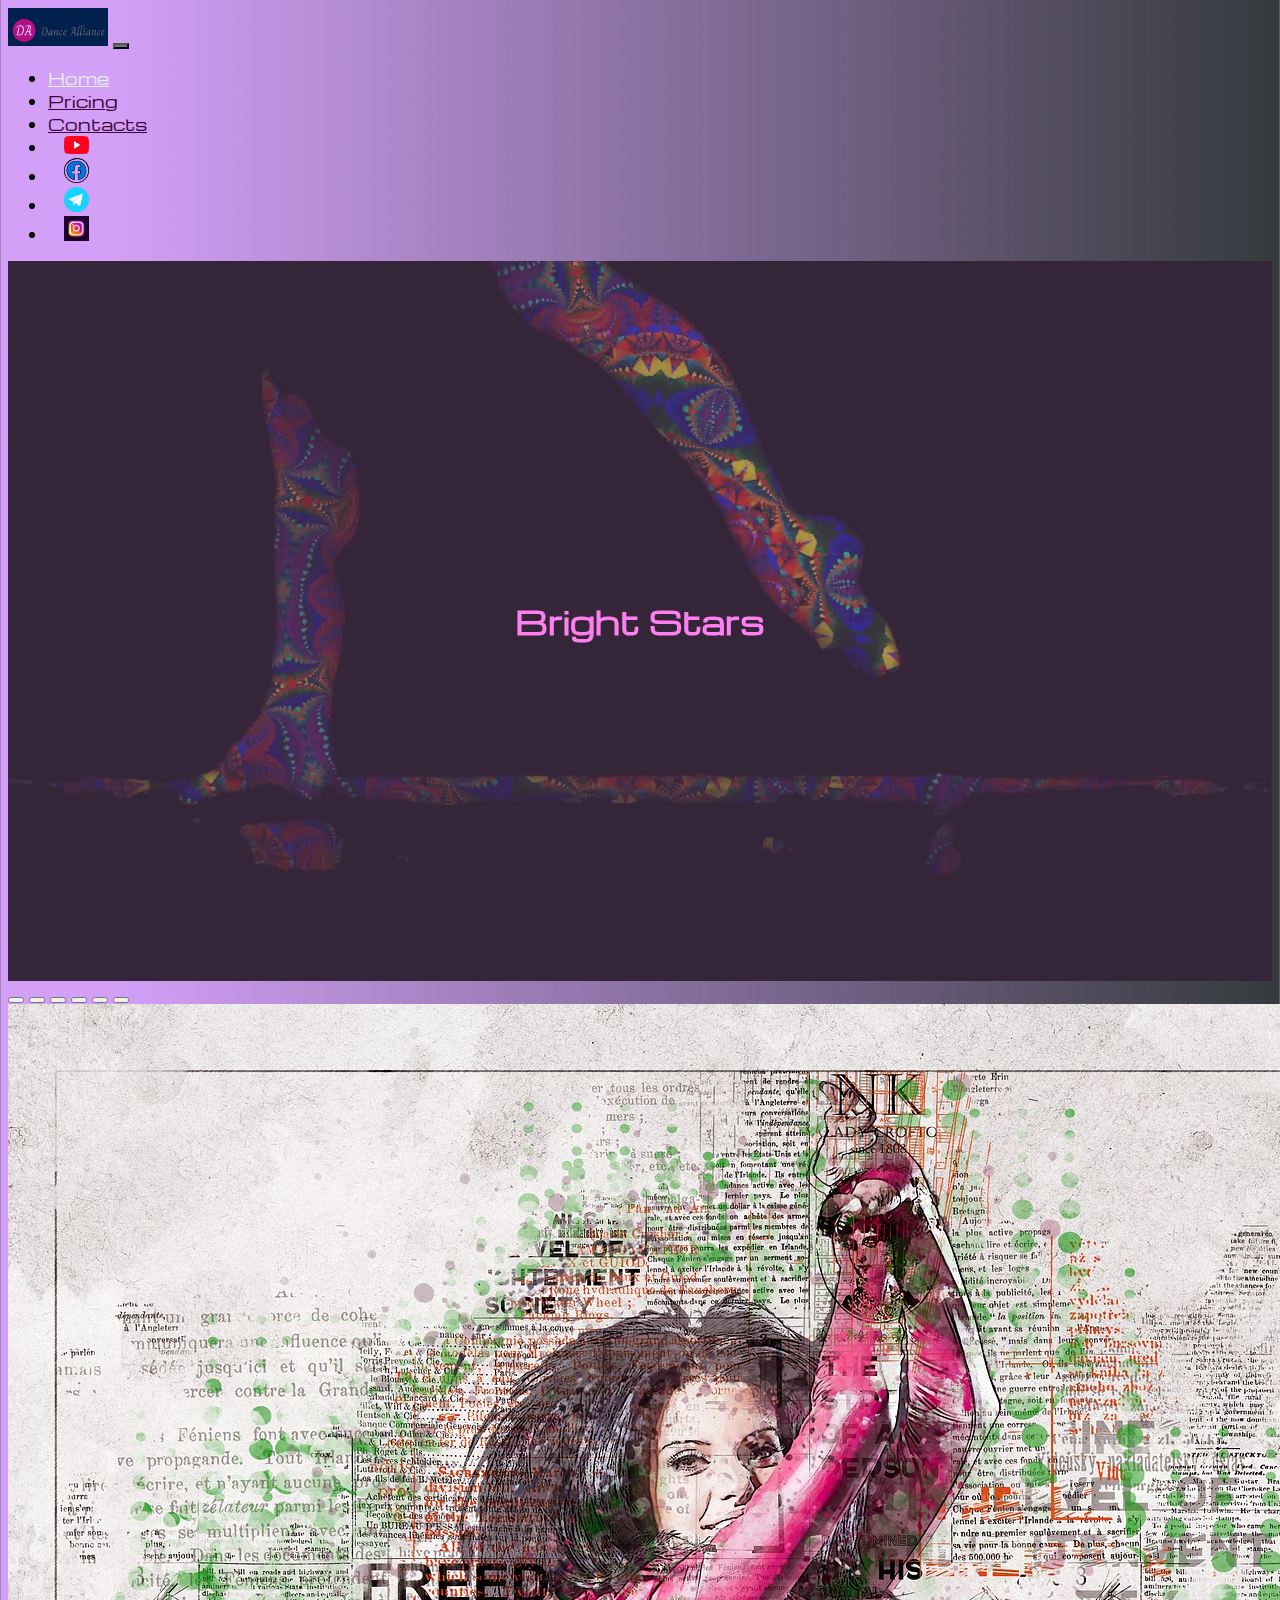
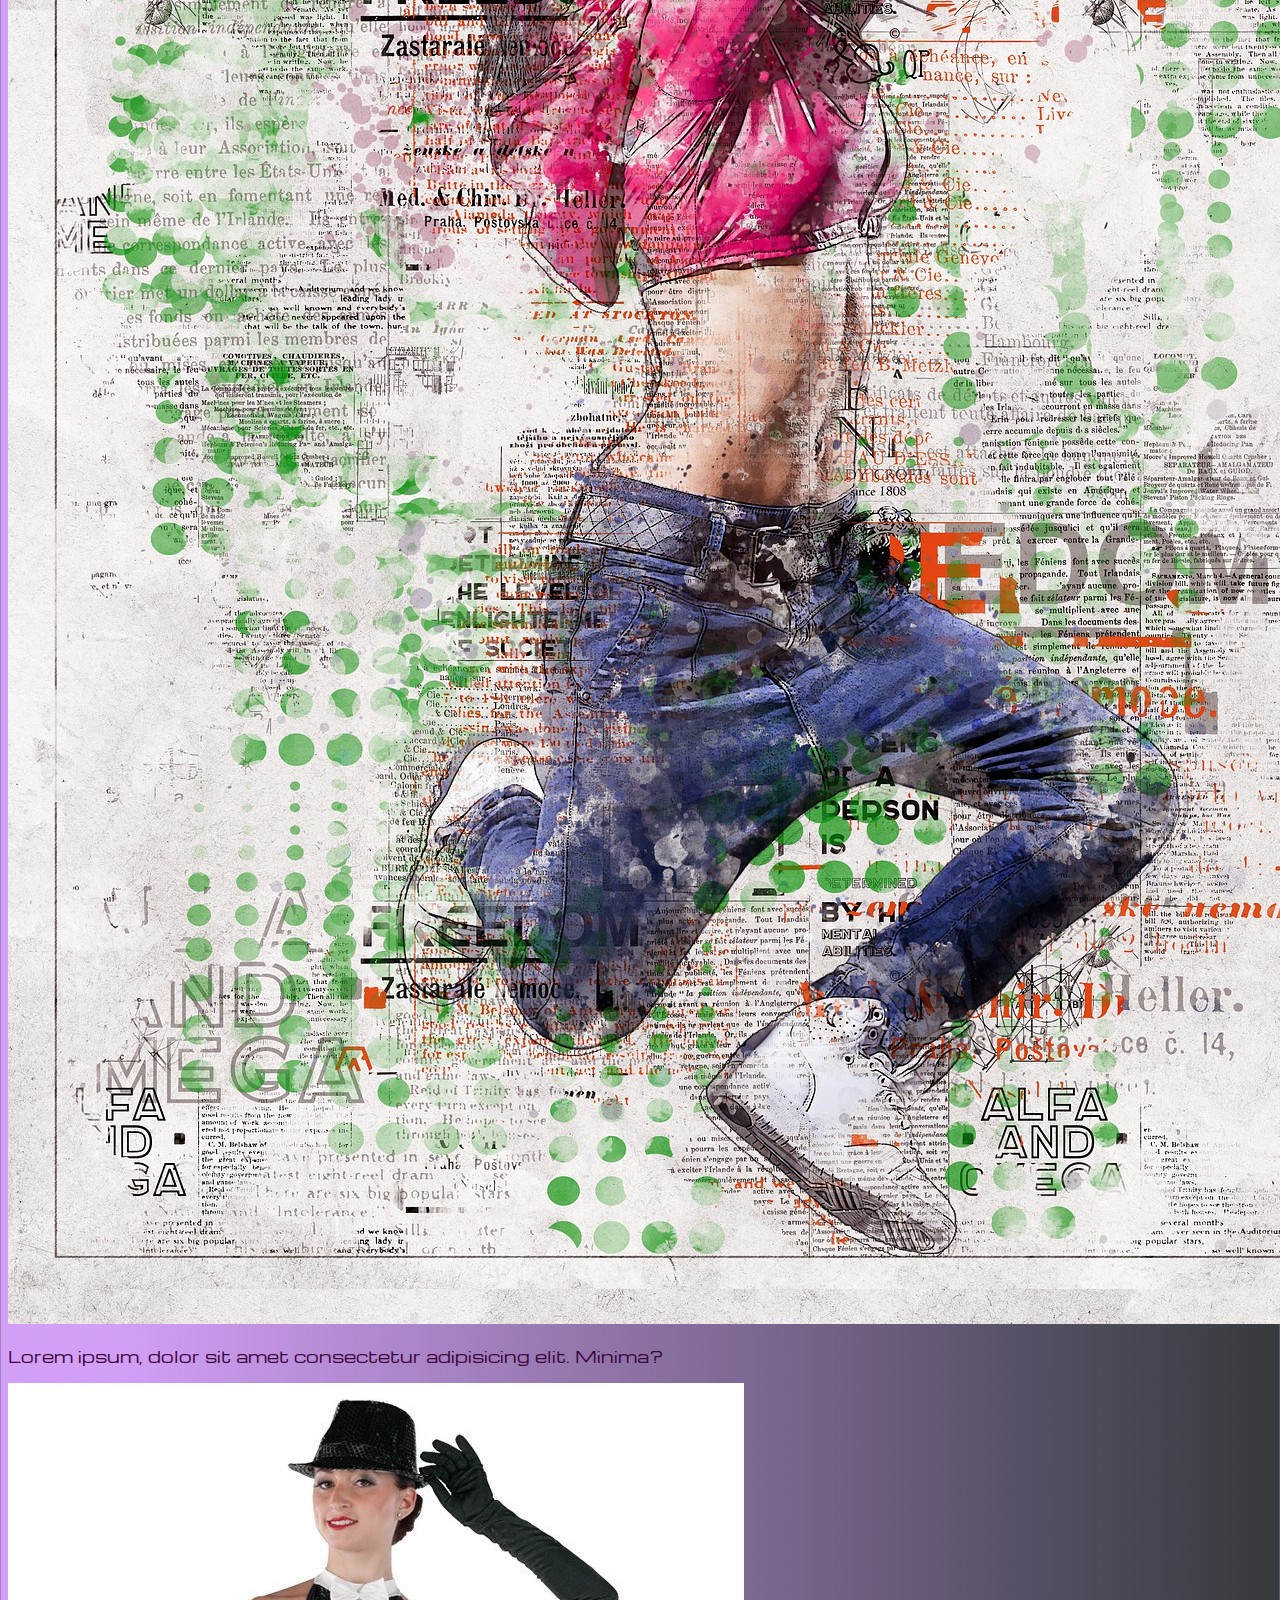
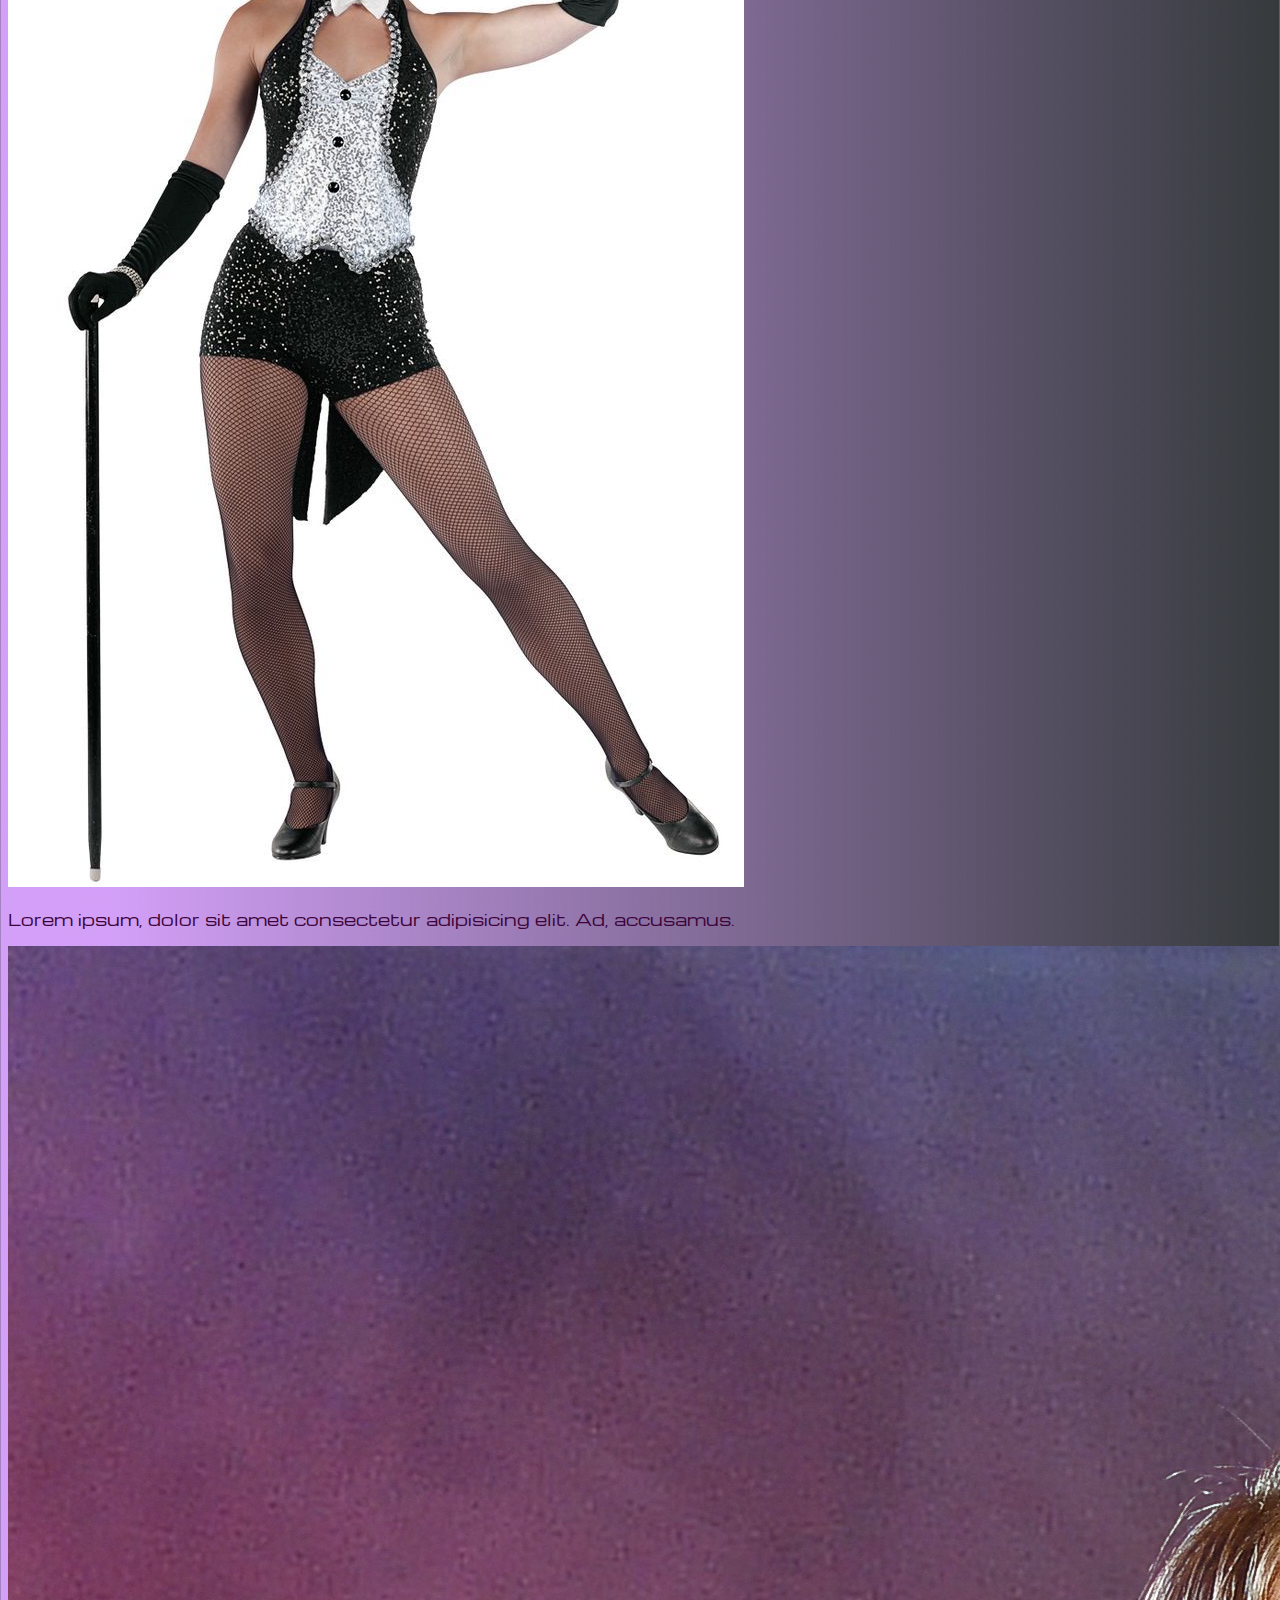
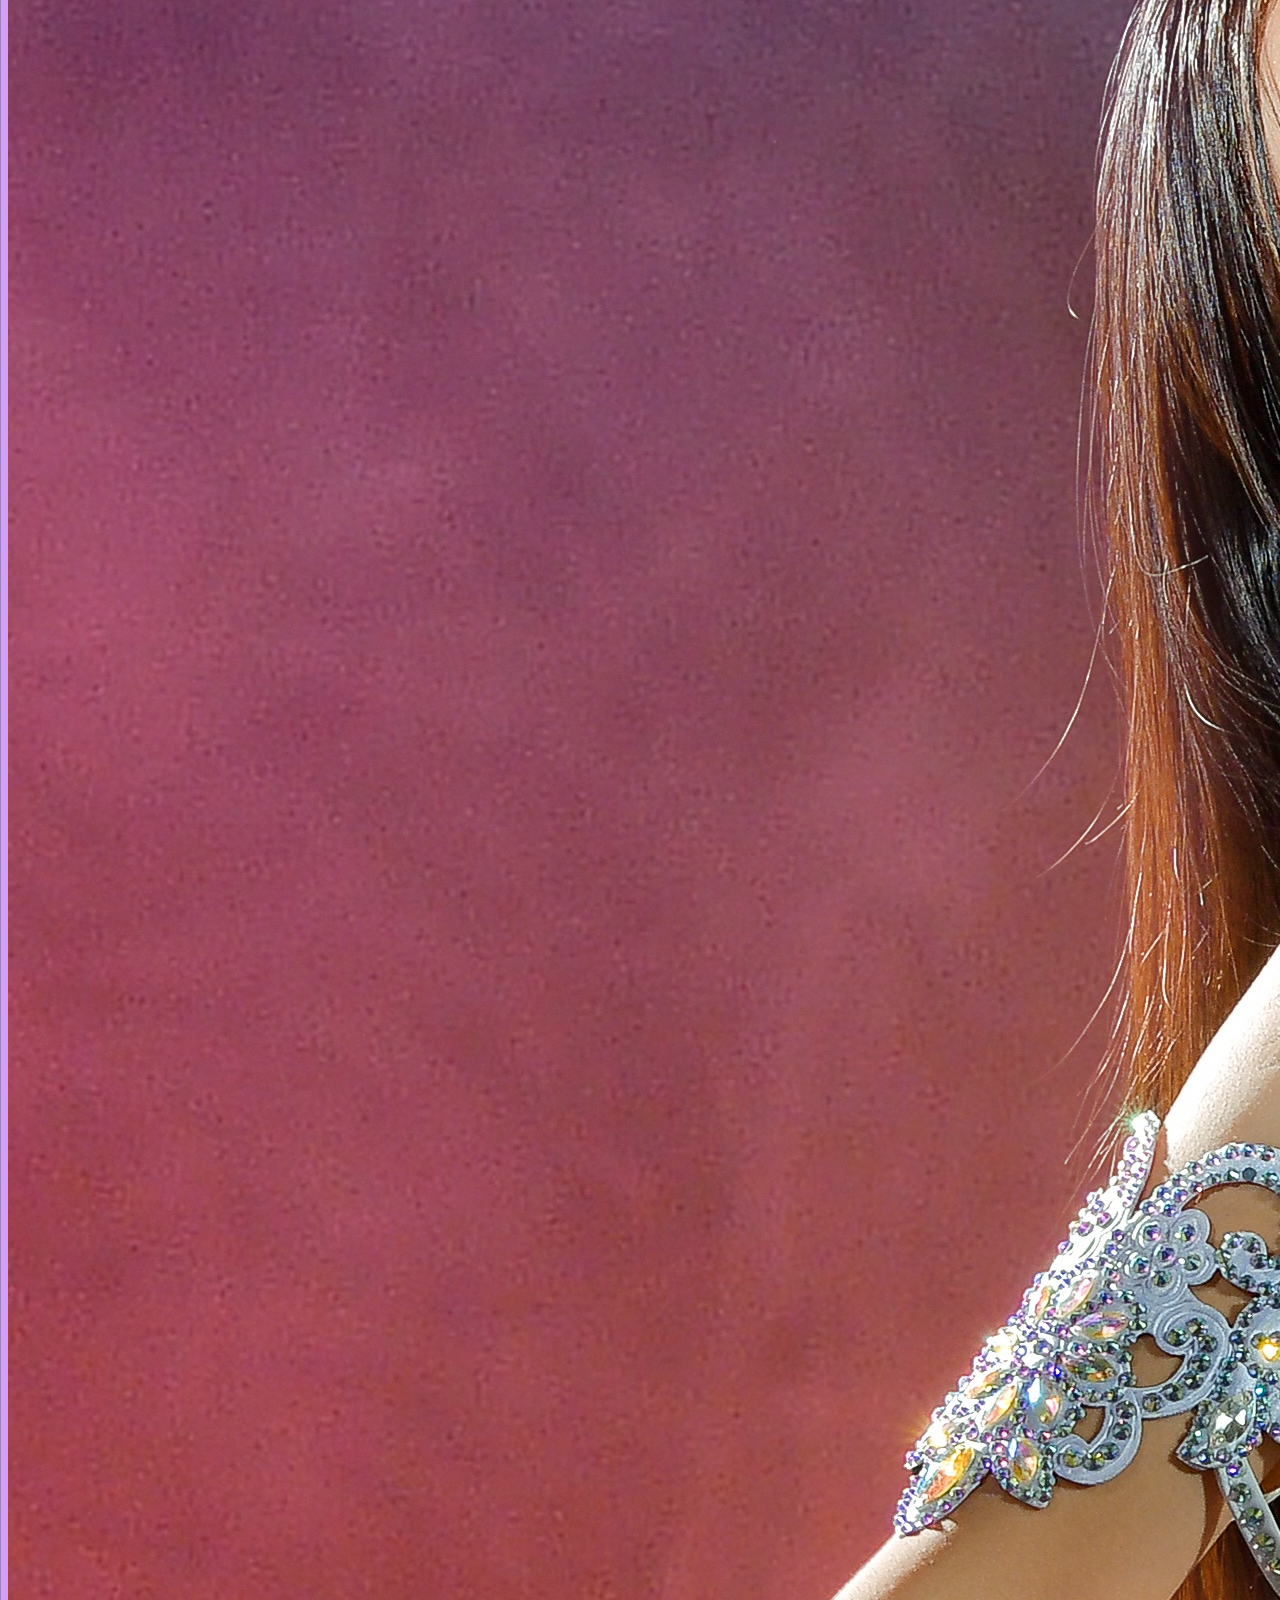
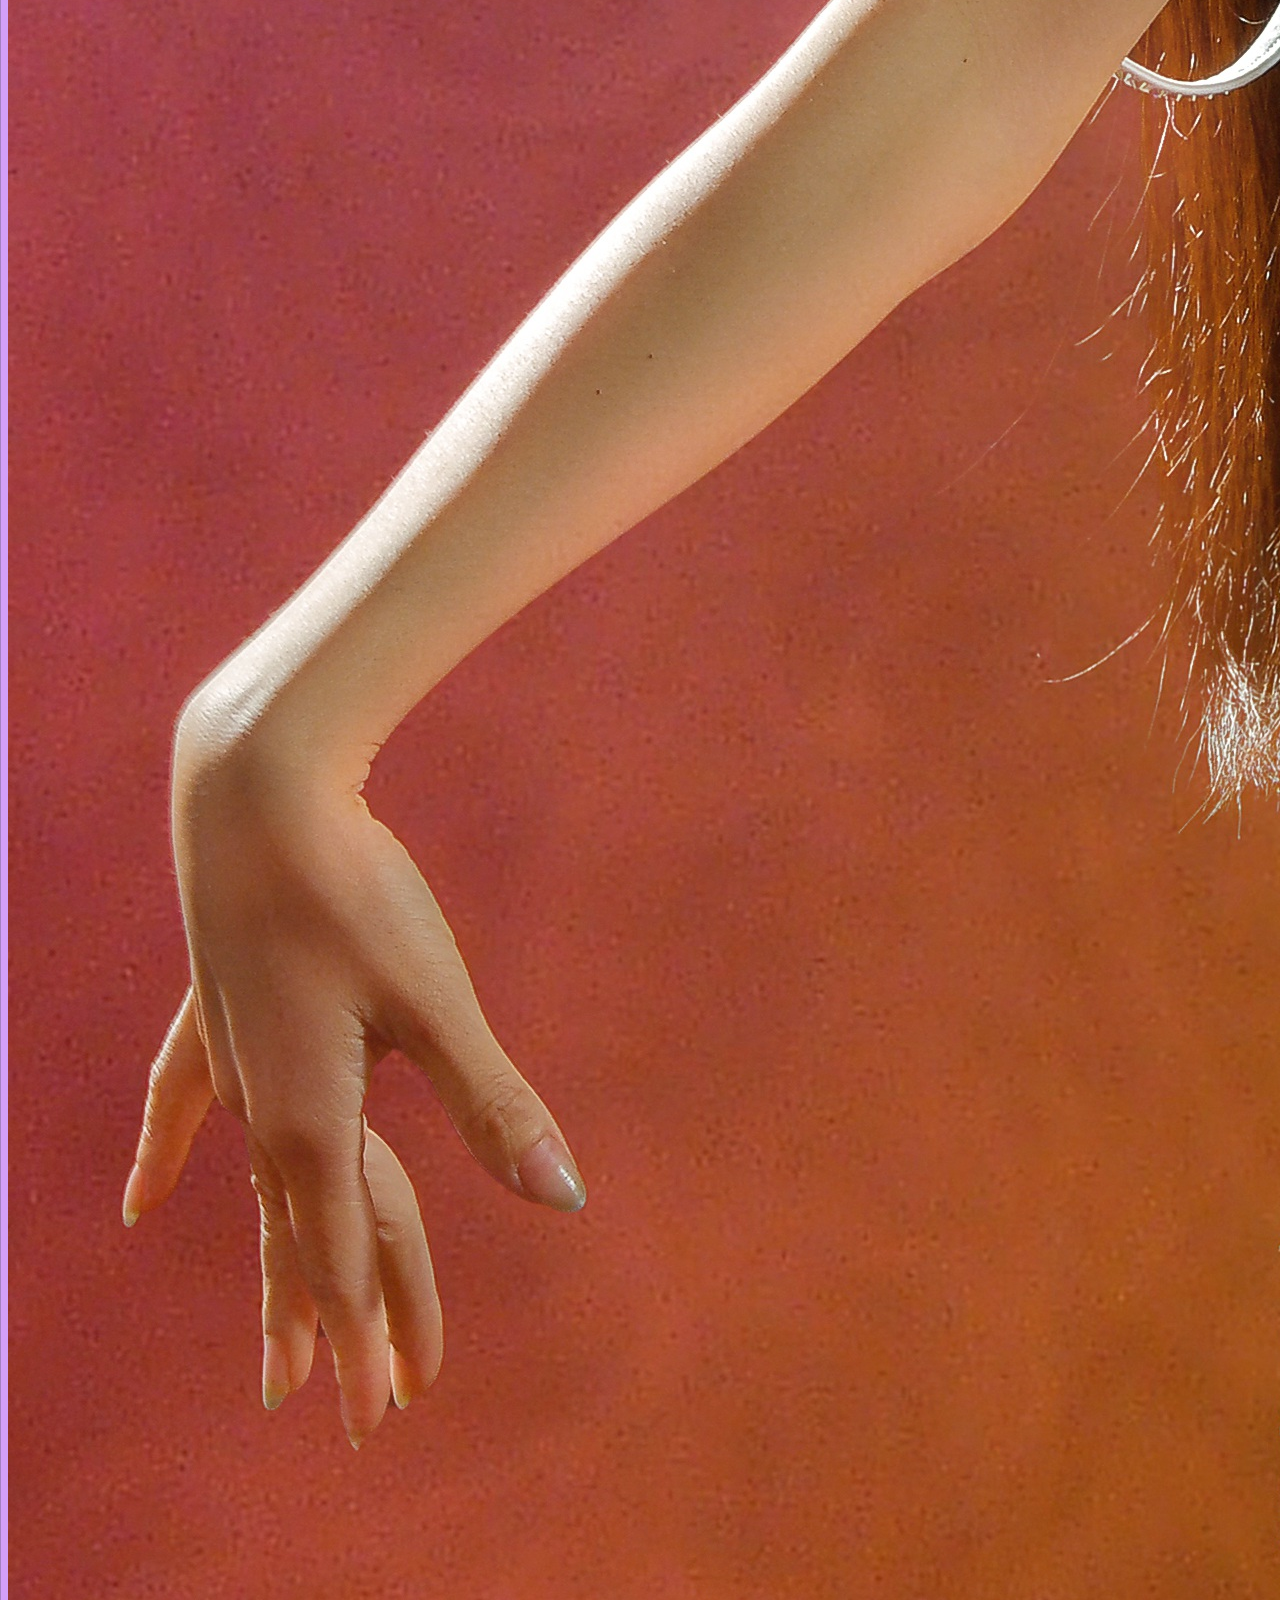
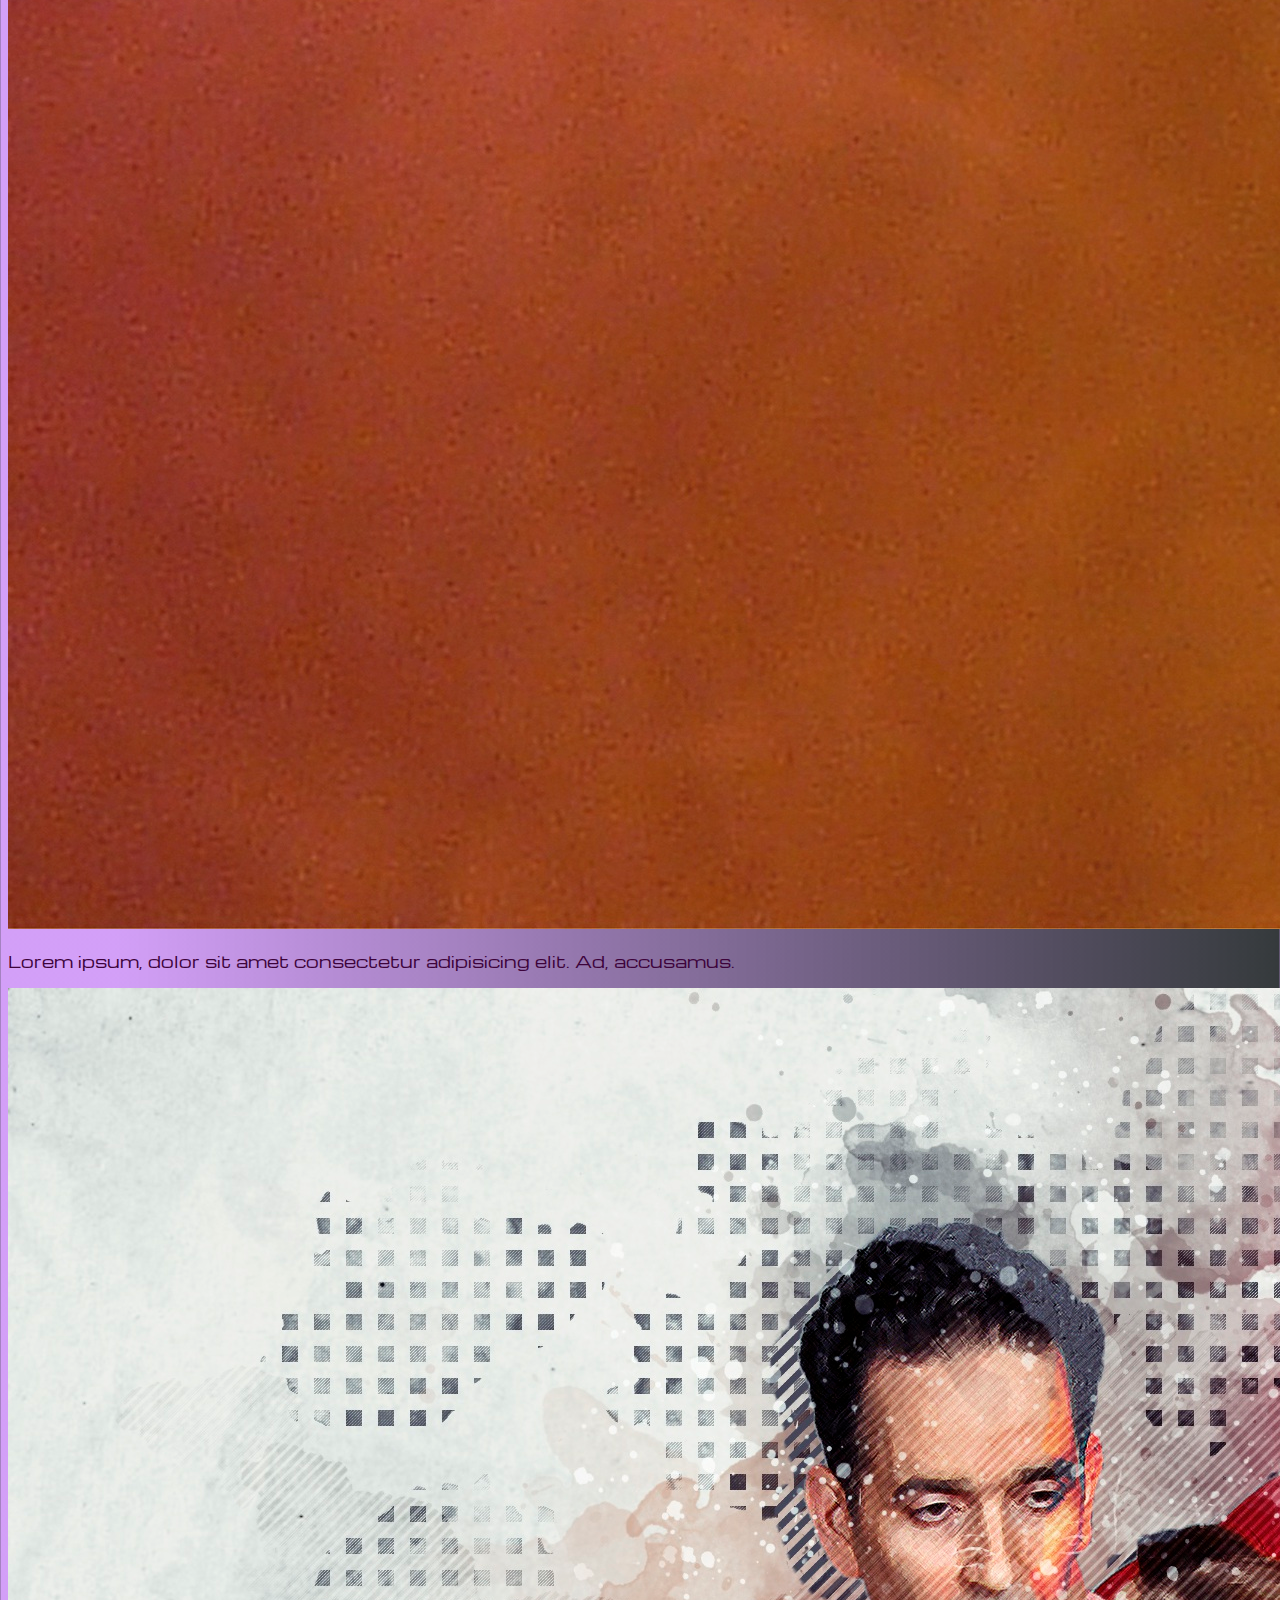
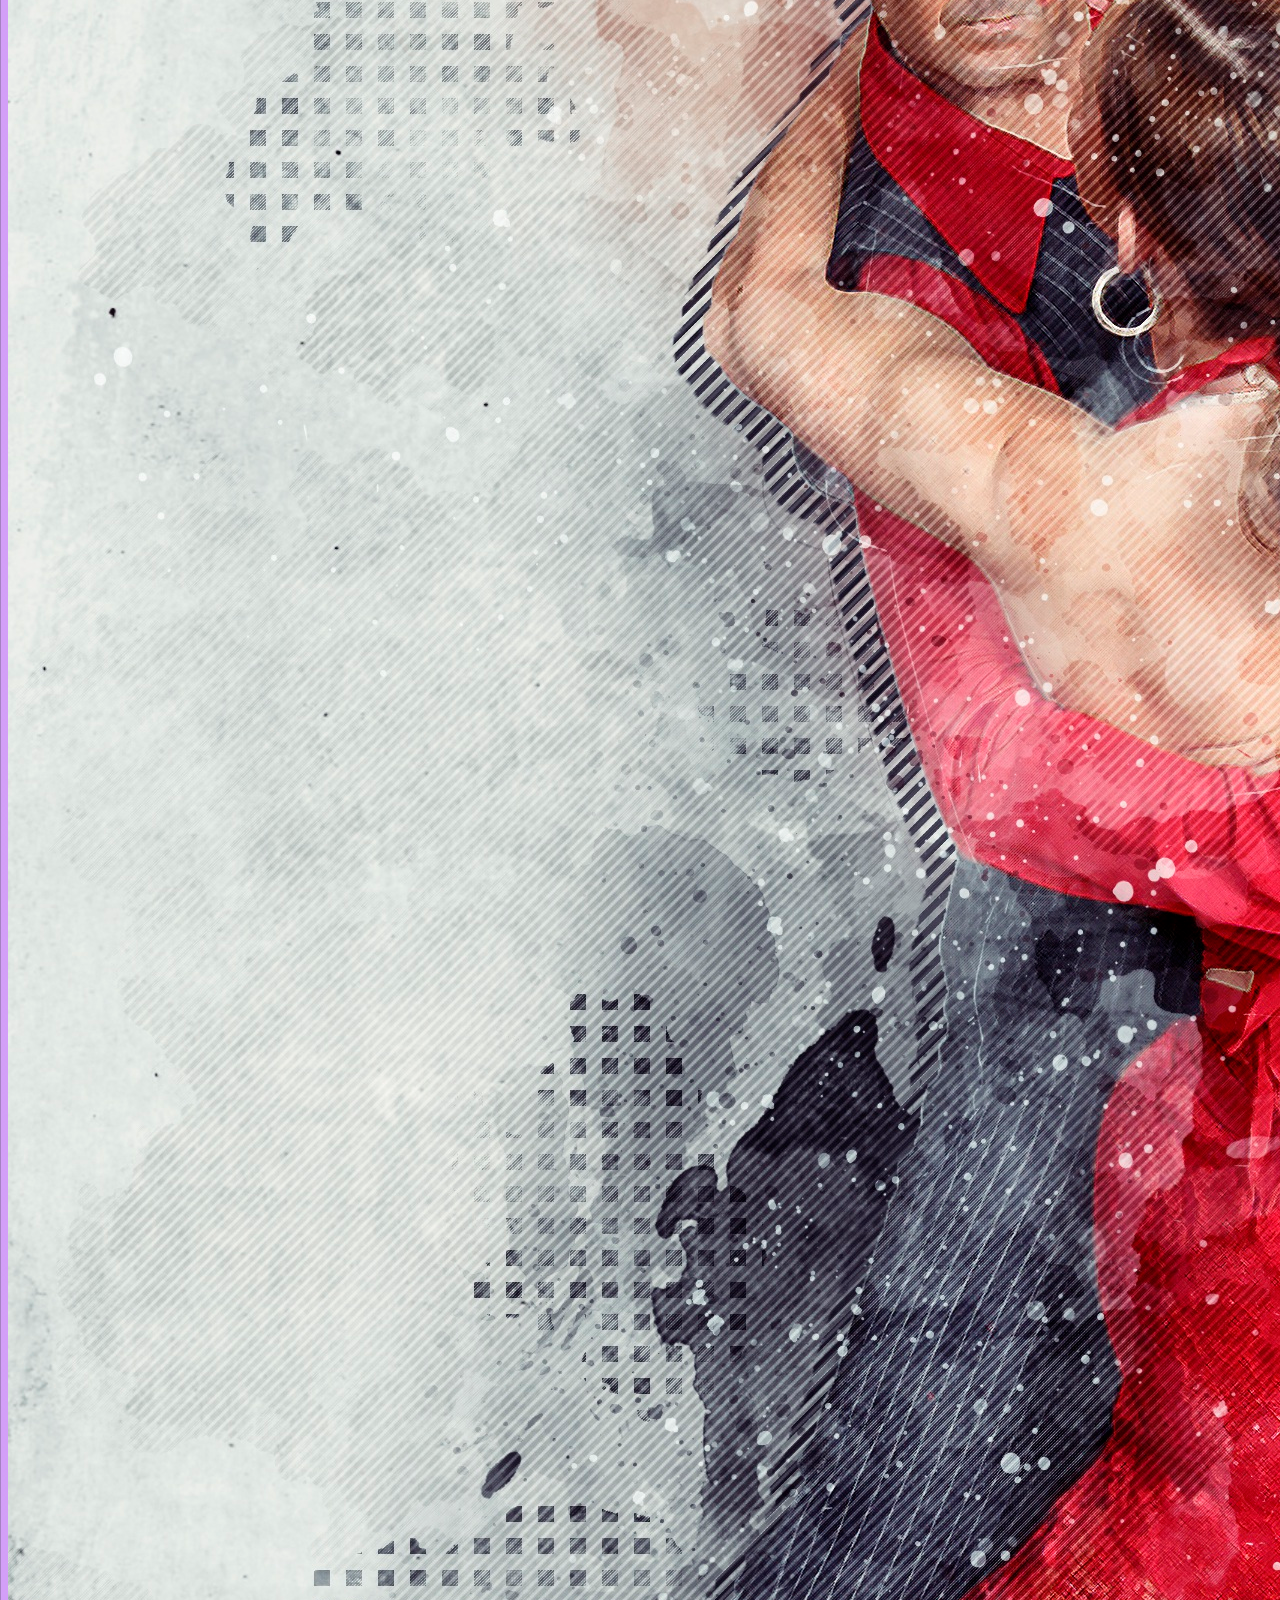
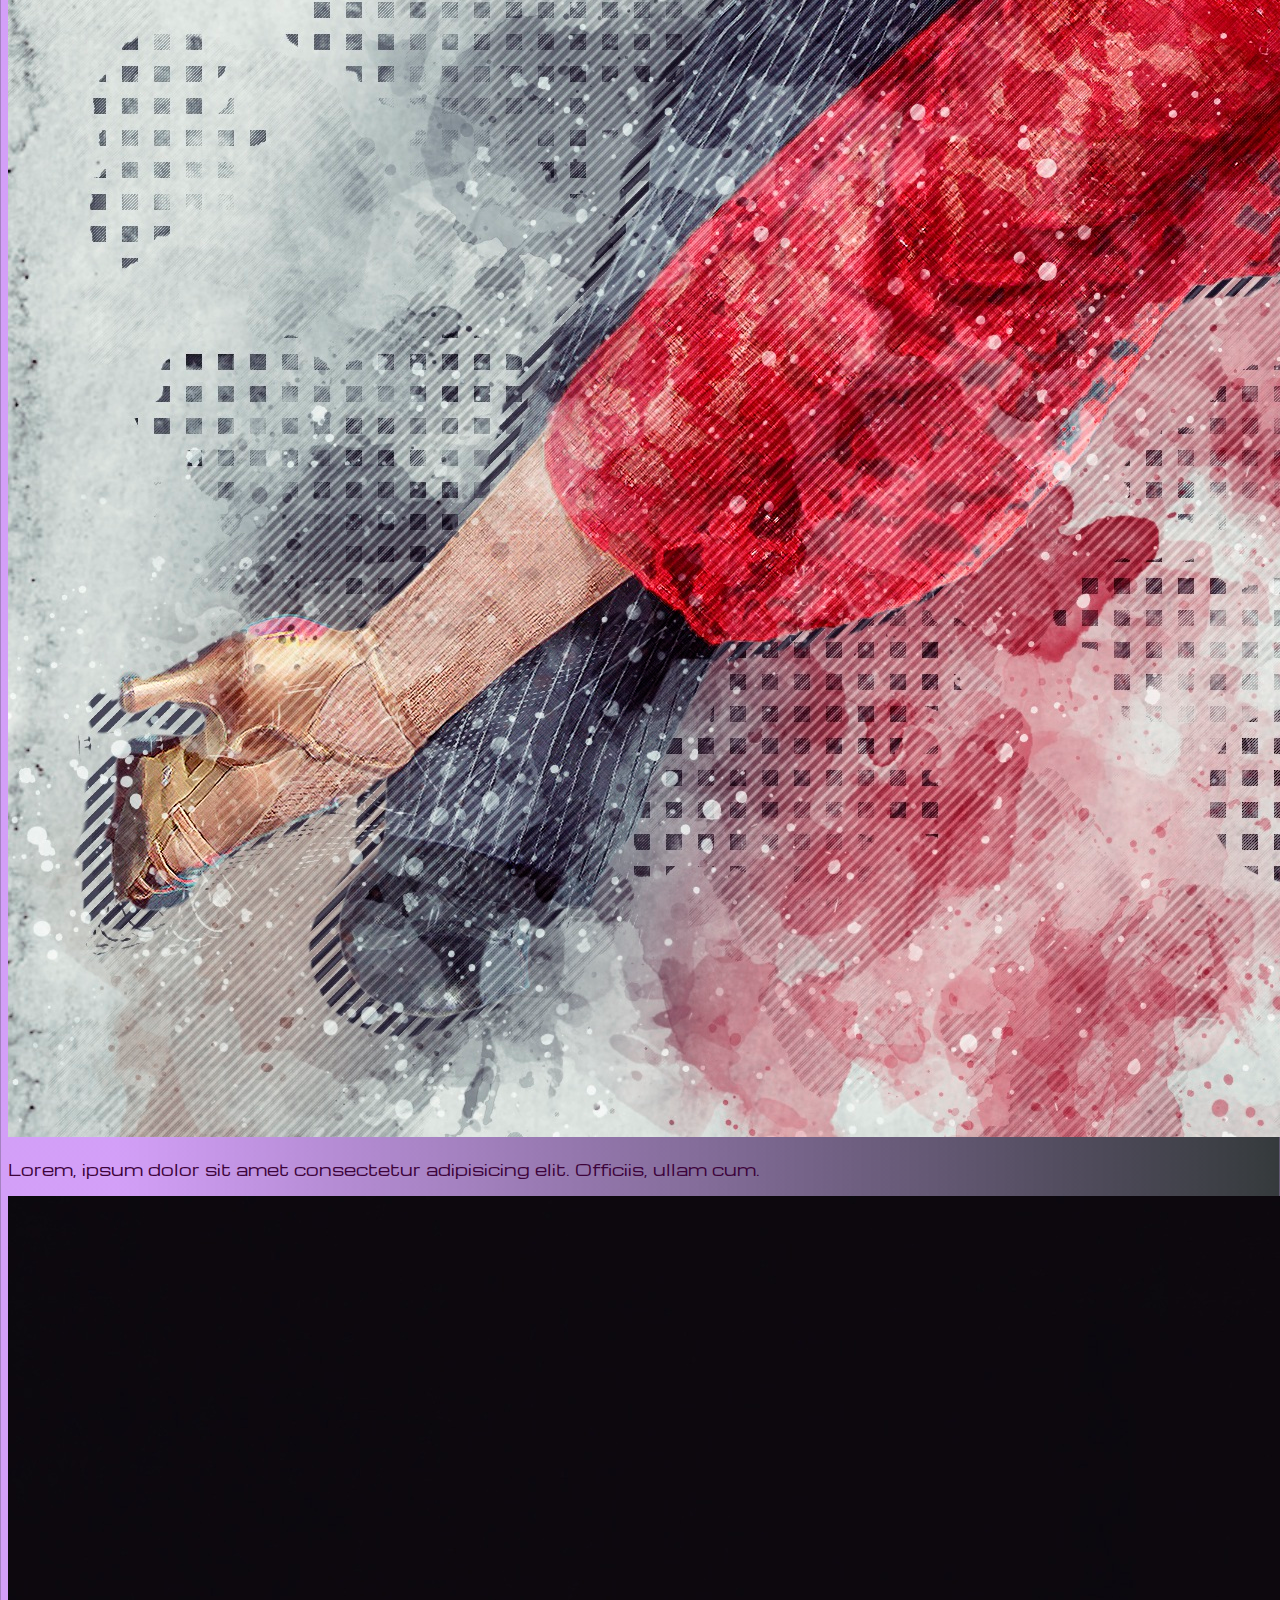
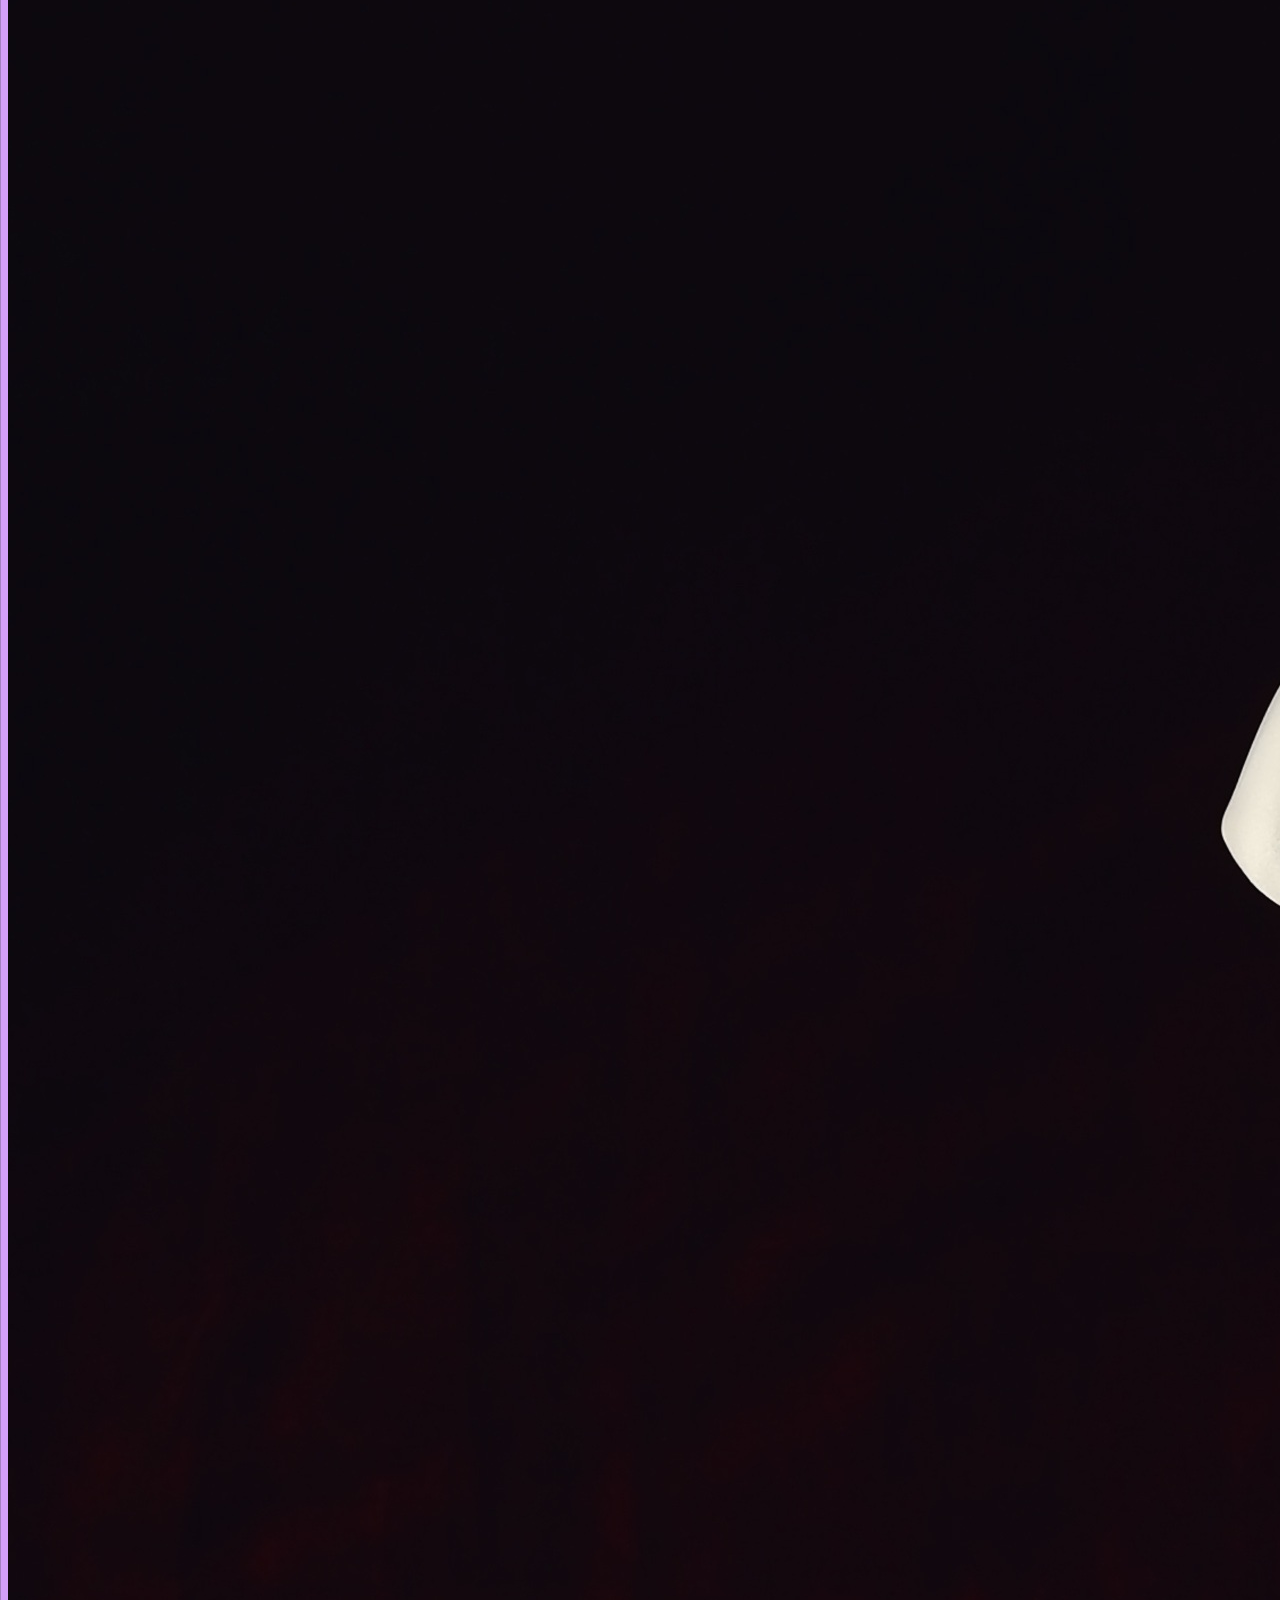
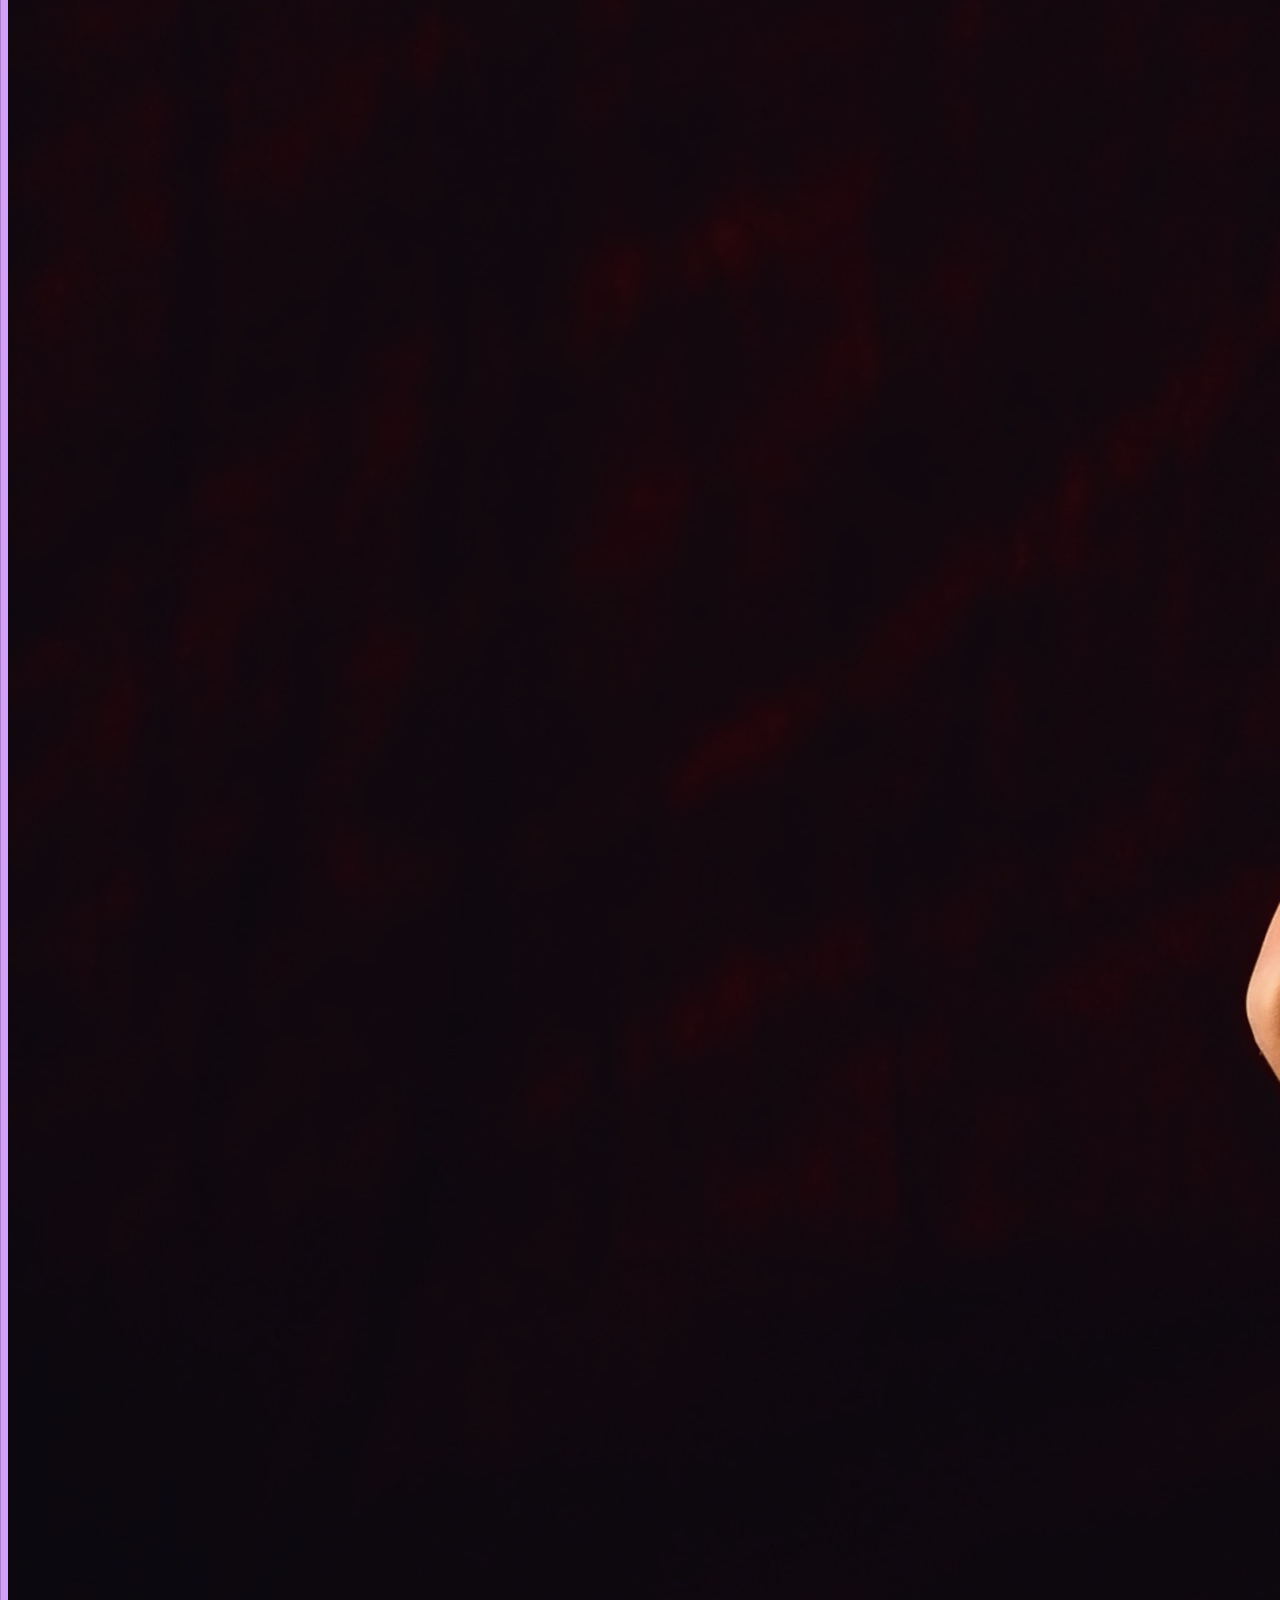
<file: source/index.html>
<!DOCTYPE html>
<html lang="en">

<head>
    <meta charset="UTF-8">
    <meta http-equiv="X-UA-Compatible" content="IE=edge">
    <meta name="viewport" content="width=device-width, initial-scale=1.0">
    <title>Danse Aliance</title>
    <link href="https://cdn.jsdelivr.net/npm/bootstrap@5.3.0-alpha1/dist/css/bootstrap.min.css" rel="stylesheet"
        integrity="sha384-GLhlTQ8iRABdZLl6O3oVMWSktQOp6b7In1Zl3/Jr59b6EGGoI1aFkw7cmDA6j6gD" crossorigin="anonymous">

    <link rel="stylesheet" href="/source/styles/my.css">
    <link rel="stylesheet" href="/source/styles/dancevideo.css">
    <link rel="stylesheet" href="files/Abstract - 17466.mp4">
    <link rel="apple-touch-icon" sizes="180x180" href="files/favicon/apple-touch-icon.png">
    <link rel="icon" type="image/png" sizes="32x32" href="files/favicon/favicon-32x32.png">
    <link rel="icon" type="image/png" sizes="16x16" href="files/favicon/favicon-16x16.png">
    <link rel="manifest" href="files/faviconsite.webmanifest">
</head>

<body>
    <header>
        <nav class="navbar navbar-expand-lg bg-gradient">
            <div class="container-fluid">
        <a class="navbar-brand" href="index"><img src="/source/files/Screenshot 2023-02-03 164521.png" alt=""></a>
                <button class="navbar-toggler" type="button" data-bs-toggle="collapse" data-bs-target="#navbarNav"
                    aria-controls="navbarNav" aria-expanded="false" aria-label="Toggle navigation">
                    <span class="navbar-toggler-icon"></span>
                </button>
                <div class="collapse navbar-collapse" id="navbarNav">
                    <ul class="navbar-nav">
                        <li class="nav-item">
                            <a class="nav-link active" aria-current="page" href="index.html">Home</a>
                        </li>
                        <li class="nav-item">
                            <a class="nav-link" href="pricing.html">Pricing</a>
                        </li>
                        <li class="nav-item">
                            <a class="nav-link" href="pricing.html">Contacts</a>
                        </li>
                        <li class="nav-item">
                            <a class="nav-link" href="pricing.html">
                                <img style="width: 25px;margin-inline: 1em; " src="images/yt.png" alt="...">
                            </a>
                        </li>
                        <li class="nav-item">
                            <a class="nav-link" href="pricing.html">
                                <img style="width: 25px;margin-inline: 1em; " src="images/facebook-7118901_960_720.png"
                                    alt="...">
                            </a>
                        </li>
                        <li class="nav-item">
                            <a class="nav-link" href="pricing.html">
                                <img style="width: 25px;margin-inline: 1em; " src="images/tg.png" alt="...">
                            </a>
                        </li>
                        <li class="nav-item">
                            <a class="nav-link" href="pricing.html">
                                <img style="width: 25px;margin-inline: 1em; "
                                    src="files/photo-1634942537034-2531766767d1.jfif" alt="...">
                            </a>
                        </li>
                    </ul>
                </div>
            </div>
        </nav>
    </header>

    <section> 
        <div class="dance">  
            <video src="files/Abstract - 17466.mp4" type="video/mp4" autoplay muted loop></video> 
            <div class="effect"></div>
            <div class="video-text">
                <h1>Bright Stars</h1>


            </div>
         </div>

        

        <div class="container-fluid mt-4">
            <div class="row">
                <div class="col-lg-1">
                </div>

                <div class="col-lg-8 col-md-12 ">
                    <div class="row">
                        <div id="carouselExampleIndicators" class="carousel slide">
                            <div class="carousel-indicators">
                                <button type="button" data-bs-target="#carouselExampleIndicators" data-bs-slide-to="0"
                                    class="active" aria-current="true" aria-label="Slide 1"></button>
                                <button type="button" data-bs-target="#carouselExampleIndicators" data-bs-slide-to="1"
                                    aria-label="Slide 2"></button>
                                <button type="button" data-bs-target="#carouselExampleIndicators" data-bs-slide-to="2"
                                    aria-label="Slide 3"></button>
                                <button type="button" data-bs-target="#carouselExampleIndicators" data-bs-slide-to="3"
                                    aria-label="Slide 4"></button>
                                <button type="button" data-bs-target="#carouselExampleIndicators" data-bs-slide-to="4"
                                    aria-label="Slide 5"></button>
                                <button type="button" data-bs-target="#carouselExampleIndicators" data-bs-slide-to="5"
                                    aria-label="Slide 6"></button>
                            </div>
                            <div class="carousel-inner">
                                <div class="carousel-item active">
                                    <div class="d-block w-100">
                                        <div class="row">
                                            <div class="col-lg-6 col-md-6 ">
                                                <img src="images/girl-g06fb1fc0a_1920.jpg" class="w-100" alt="...">
                                            </div>
                                            <div class="col-lg-6 col-md-6 slide-text">
                                                <p>Lorem ipsum, dolor sit amet consectetur adipisicing elit. Minima?</p>
                                            </div>
                                        </div>
                                    </div>
                                </div>
                                <div class="carousel-item">
                                    <div class="d-block w-100">
                                        <div class="row">
                                            <div class="col-lg-6 col-md-6 ">
                                                <img src="images/bc9410af125b4b9e689bf6304d42a698--jazz-costumes-tap-dance.jpg" class="w-100" alt="...">
                                            </div>
                                            <div class="col-lg-6 col-md-6 slide-text">
                                                <p>Lorem ipsum, dolor sit amet consectetur adipisicing elit. Ad,
                                                    accusamus.</p>
                                            </div>
                                        </div>
                                    </div>
                                </div>
                                <div class="carousel-item">
                                    <div class="d-block w-100">
                                        <div class="row">
                                            <div class="col-lg-6 col-md-6 ">
                                                <img src="images//belly-dance-7654773.jpg" class="w-100" alt="...">
                                            </div>
                                            <div class="col-lg-6 col-md-6 slide-text">
                                                <p>Lorem ipsum, dolor sit amet consectetur adipisicing elit. Ad,
                                                    accusamus.</p>
                                            </div>
                                        </div>
                                    </div>
                                </div>
                                <div class="carousel-item">
                                    <div class="d-block w-100">
                                        <div class="row">
                                            <div class="col-lg-6 col-md-6 ">
                                                <img src="images/dance-6076994.jpg" class="w-100" alt="...">
                                            </div>
                                            <div class="col-lg-6 col-md-6 slide-text">
                                                <p>Lorem, ipsum dolor sit amet consectetur adipisicing elit. Officiis,
                                                    ullam cum.</p>

                                            </div>
                                        </div>
                                    </div>
                                </div>
                                <div class="carousel-item">
                                    <div class="d-block w-100">
                                        <div class="row">
                                            <div class="col-lg-6 col-md-6 ">
                                                <img src="images/pylon-1287824.jpg" class="w-100" alt="...">
                                            </div>
                                            <div class="col-lg-6 col-md-6 slide-text">
                                                <p>Lorem, ipsum dolor sit amet consectetur adipisicing elit. Officiis,
                                                    ullam cum.</p>

                                            </div>
                                        </div>
                                    </div>
                                </div>
                                <div class="carousel-item">
                                    <div class="d-block w-100">
                                        <div class="row">
                                            <div class="col-lg-6 col-md-6 ">
                                                <img src="images/tumblr_inline_ohmao56cGU1sjuvkm_500.jpg" class="w-100" alt="...">
                                            </div>
                                            <div class="col-lg-6 col-md-6 slide-text">
                                                <p>Lorem, ipsum dolor sit amet consectetur adipisicing elit. Officiis,
                                                    ullam cum.</p>

                                            </div>
                                        </div>
                                    </div>
                                </div>
                            </div>
                            <button class="carousel-control-prev" type="button"
                                data-bs-target="#carouselExampleIndicators" data-bs-slide="prev">
                                <span class="carousel-control-prev-icon" aria-hidden="true"></span>
                                <span class="visually-hidden">Previous</span>
                            </button>
                            <button class="carousel-control-next" type="button"
                                data-bs-target="#carouselExampleIndicators" data-bs-slide="next">
                                <span class="carousel-control-next-icon" aria-hidden="true"></span>
                                <span class="visually-hidden">Next</span>
                            </button>
                        </div>
                        <div class="col-lg-12 col-md-12 text-center">
                            <p>Can we help you?</p>
                            <img class="call-anime" style="width: 60px;" src="files/1554760.png" alt="...">
                        </div>

                        <div class="col-lg-12 col-md-12 text-center mt-4">
                            <button type="button" class="btn btn-outline-primary btn-lg my-4">See More</button>
                        </div>
                    </div>
                </div>


                <div class="col-lg-3 col-md-12">
                    <div class="row px-2">
                        <div class="col-lg-12 sidebar my-4">
                            <p>Lorem ipsum, dolor sit amet consectetur adipisicing elit. Nam voluptatibus deserunt
                                reprehenderit
                                aliquam. Assumenda, quam. Ullam nemo et qui distinctio facere, iure aut maiores dolorem,
                                nesciunt
                                deleniti ab esse, quia laboriosam ex numquam laborum quibusdam est enim. Enim! <a
                                    href="#">Learn More->></a></p>

                        </div>
                        <div class="col-lg-12 sidebar my-4">
                            <p>Lorem ipsum, dolor sit amet consectetur adipisicing elit. quia laboriosam ex numquam
                                laborum quibusdam
                                est enim. Enim! <a href="#">Learn More ->></a></p>

                        </div>
                        <div class="col-lg-12 sidebar my-4">
                            <p>Lorem ipsum, dolor sit amet consectetur adipisicing elit. Nam voluptatibus deserunt
                                reprehenderit
                                aliquam. Assumenda, quam. Ullam nemo et qui distinctio facere, iure aut maiores dolorem,
                                nesciunt
                                deleniti ab esse. qui Enim! <a href="#">Learn More ->></a></p>

                        </div>
                        <div class="col-lg-12 sidebar my-4">
                            <p>Lorem ipsum, dolor sit amet consectetur adipisicing elit. Nam voluptatibus deserunt
                                reprehenderit
                                aliquam. <a href="#">Learn More ->></a></p>

                        </div>
                    </div>

                </div>
            </div>

        </div>
    </section>

    <footer class="mt-4">
        <div class="container-fluid">
            <div class="row">
                <div class="col-lg-4 col-md-12 footer-text text-center ">
                    <p>Danse Alliance 2023 ® All rights reserved</p>
                </div>
                <div class="col-lg-4 col-md-12 footer-text text-center">
                    
                    <p><a href="#">Contacts</a><br><a href="#">Career</a><br><a href="#">Our Team</a></p>
                </div>
                <div class="col-lg-4 col-md-12 media-links">
                    <img style="width: 50px;margin-inline: 1em; " src="images/facebook-7118901_960_720.png" alt="...">
                    <img style="width: 50px;margin-inline: 1em; " src="images/yt.png" alt="...">
                    <img style="width: 50px;margin-inline: 1em; " src="images/tg.png" alt="...">
                    <img style="width: 50px;margin-inline: 1em; " src="files/photo-1634942537034-2531766767d1.jfif"
                        alt="">
                </div>
            </div>
        </div>
    </footer>


    <script src="https://cdn.jsdelivr.net/npm/bootstrap@5.3.0-alpha1/dist/js/bootstrap.bundle.min.js"
        integrity="sha384-w76AqPfDkMBDXo30jS1Sgez6pr3x5MlQ1ZAGC+nuZB+EYdgRZgiwxhTBTkF7CXvN"
        crossorigin="anonymous"></script>

</body>

</html>
</file>
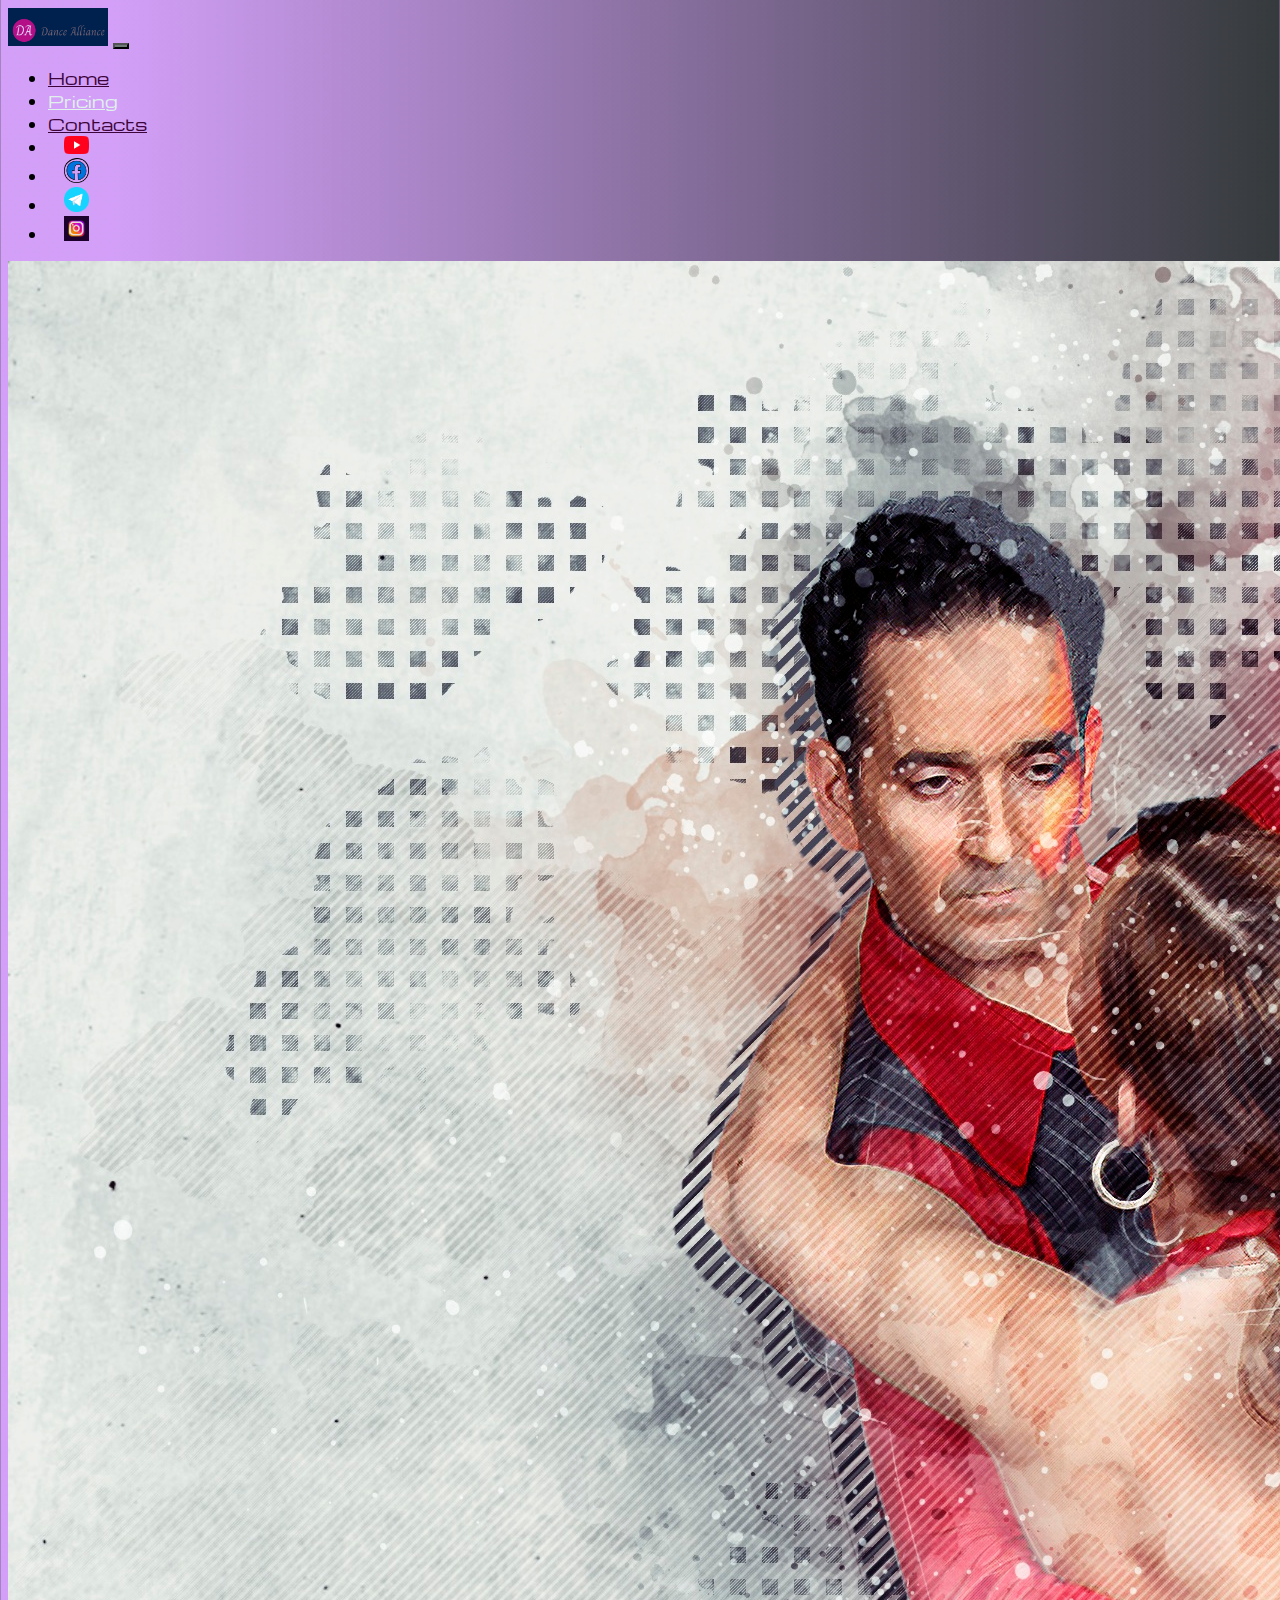
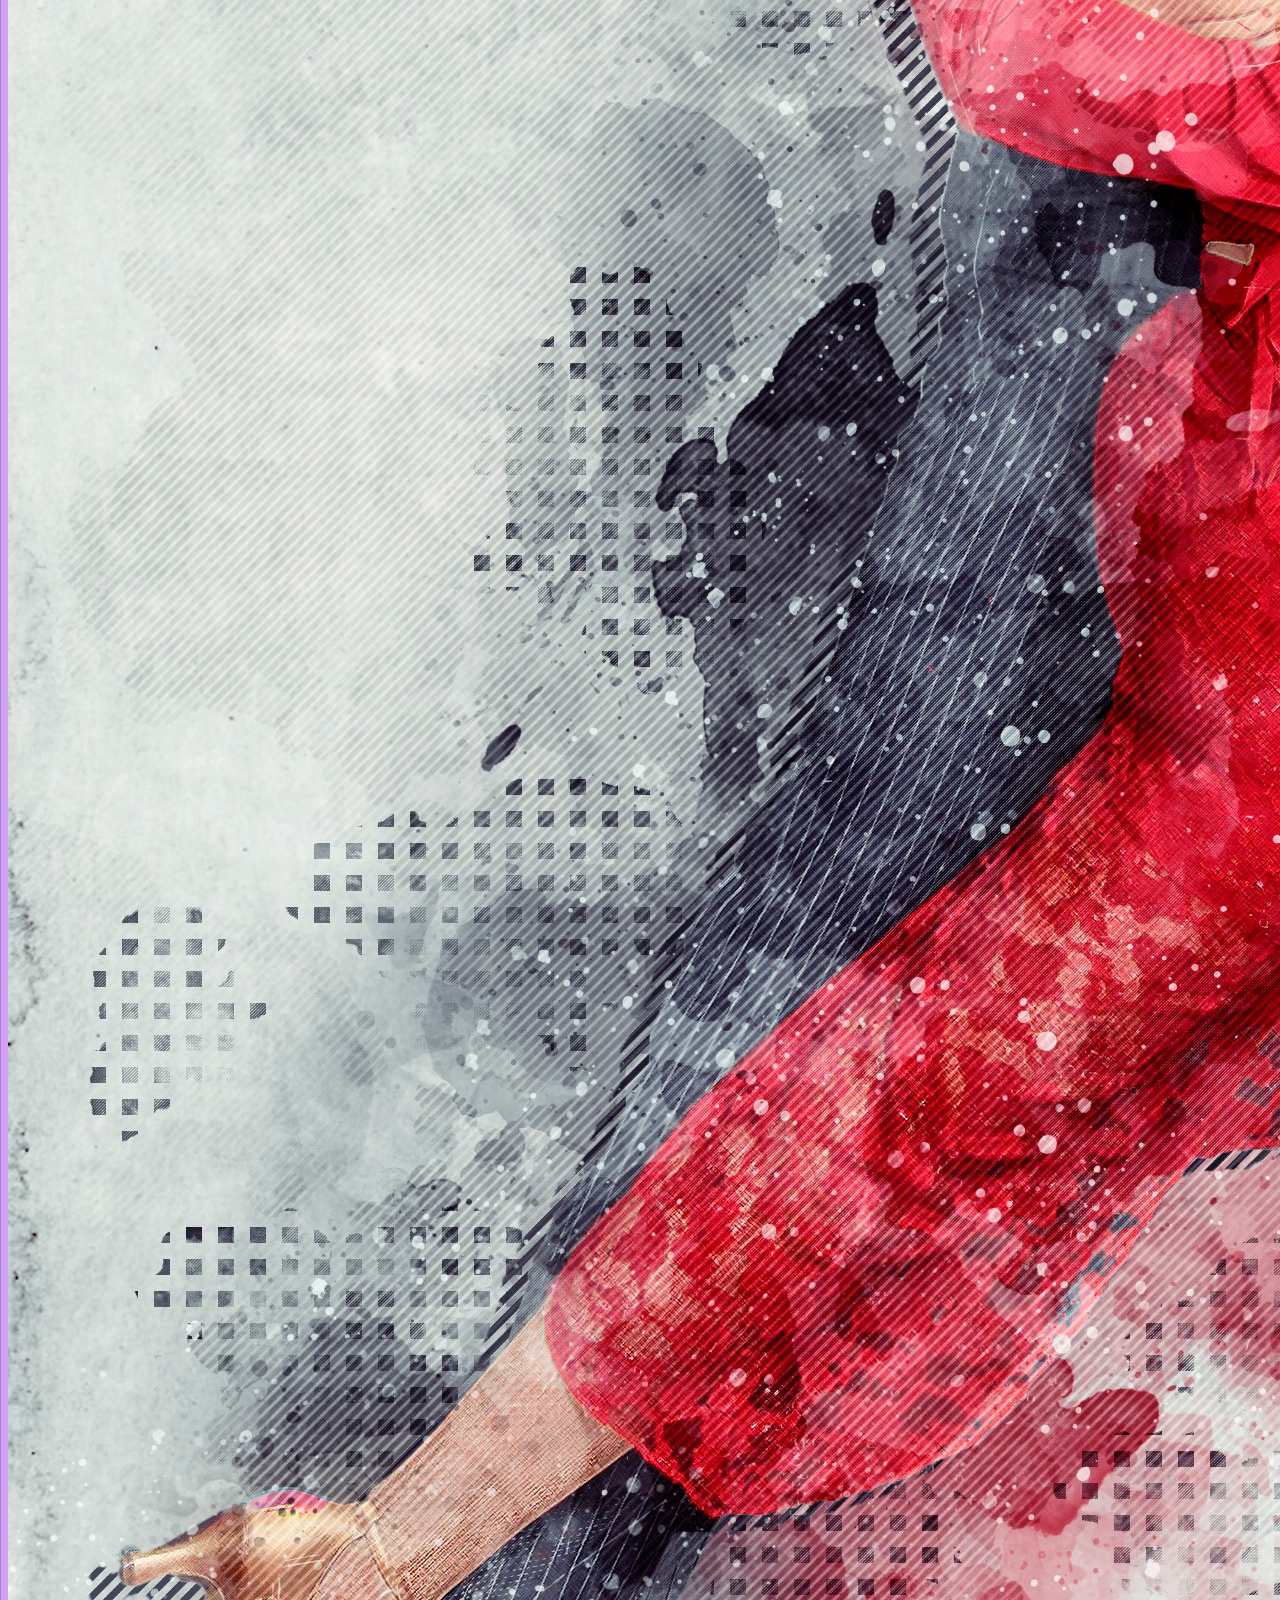
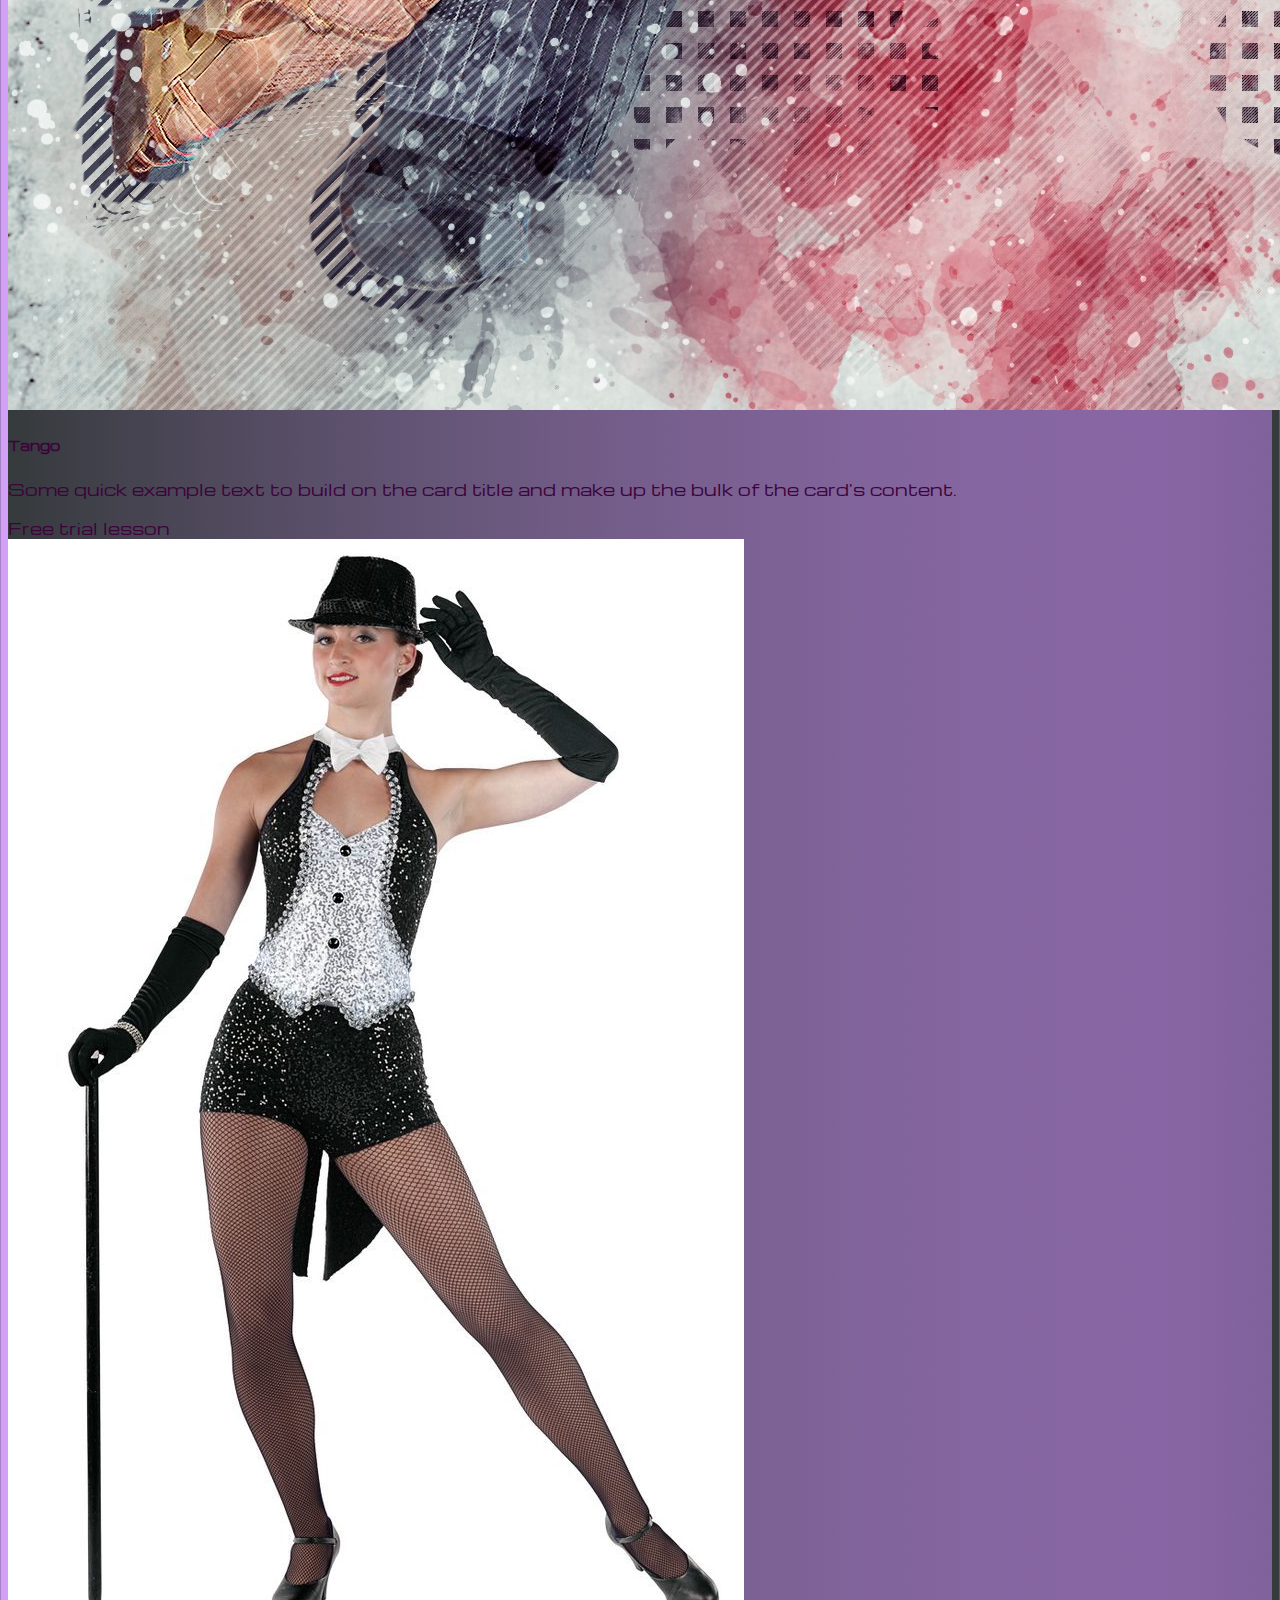
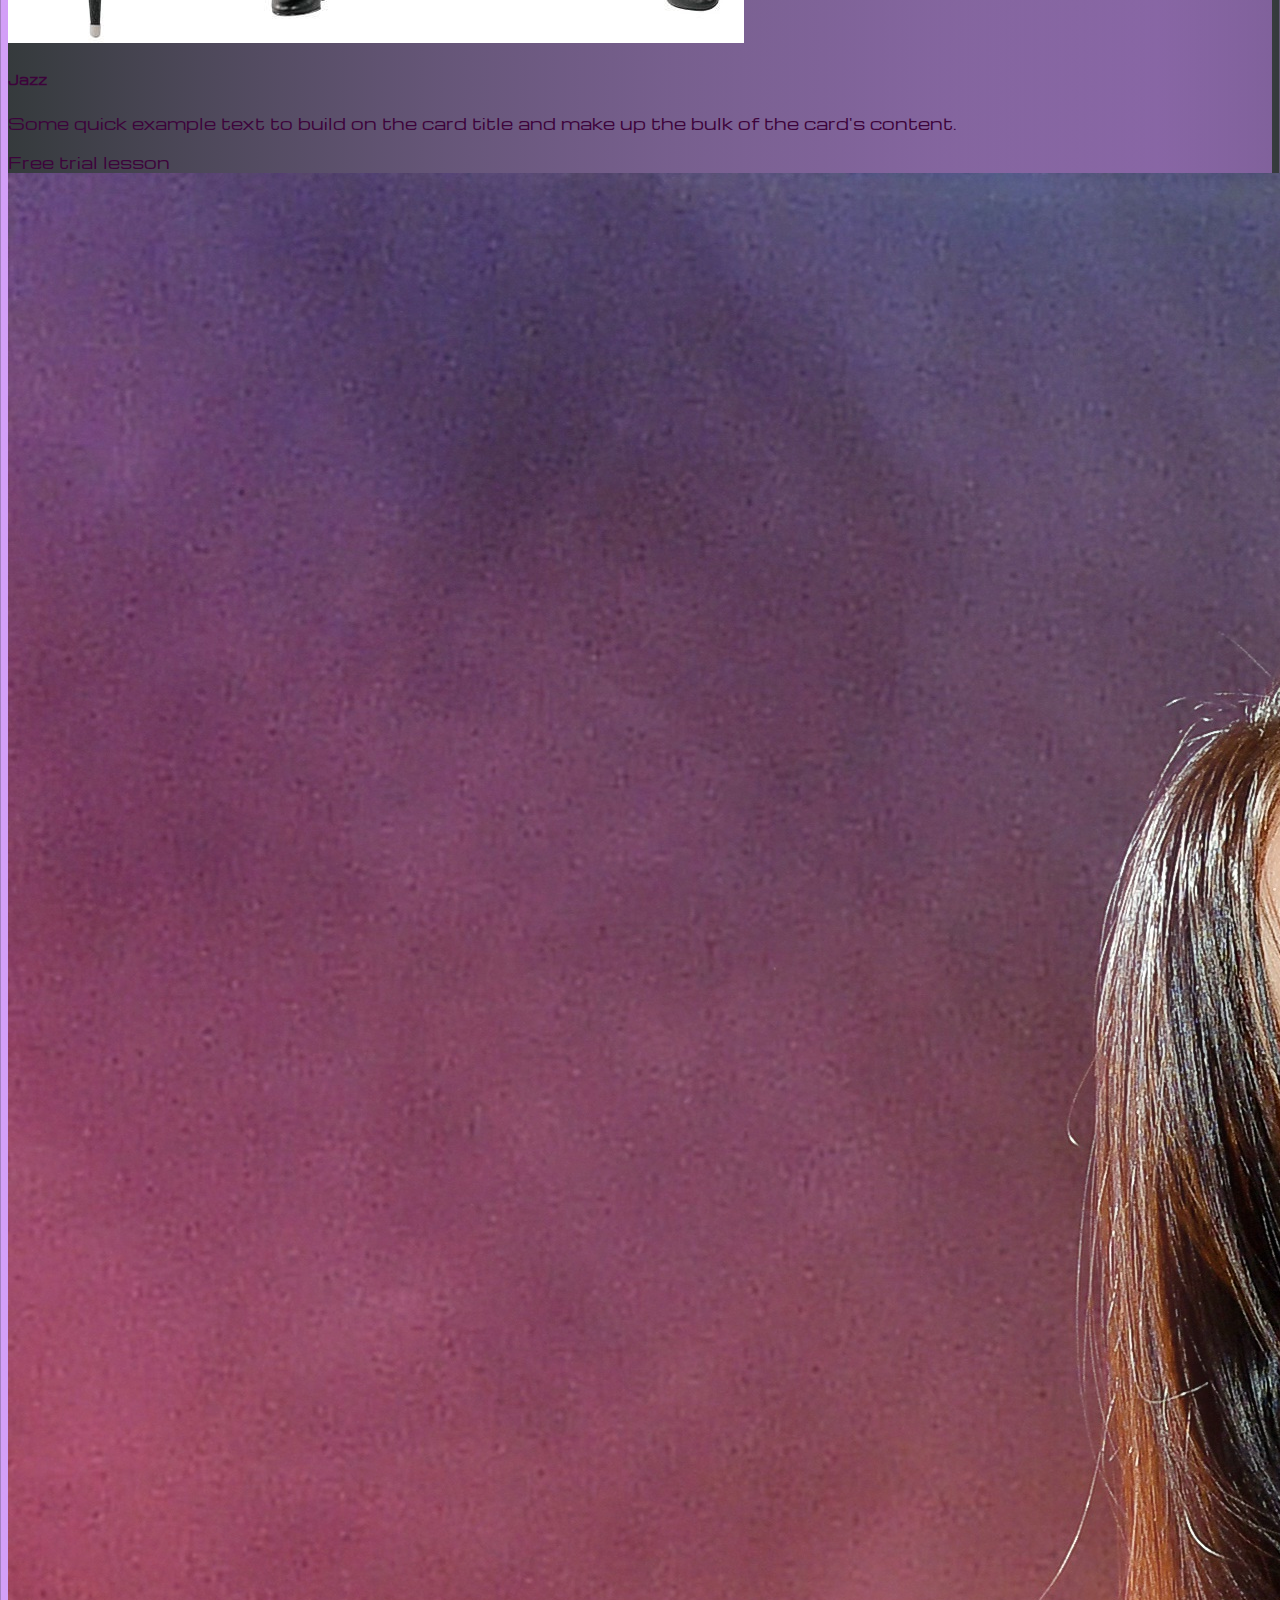
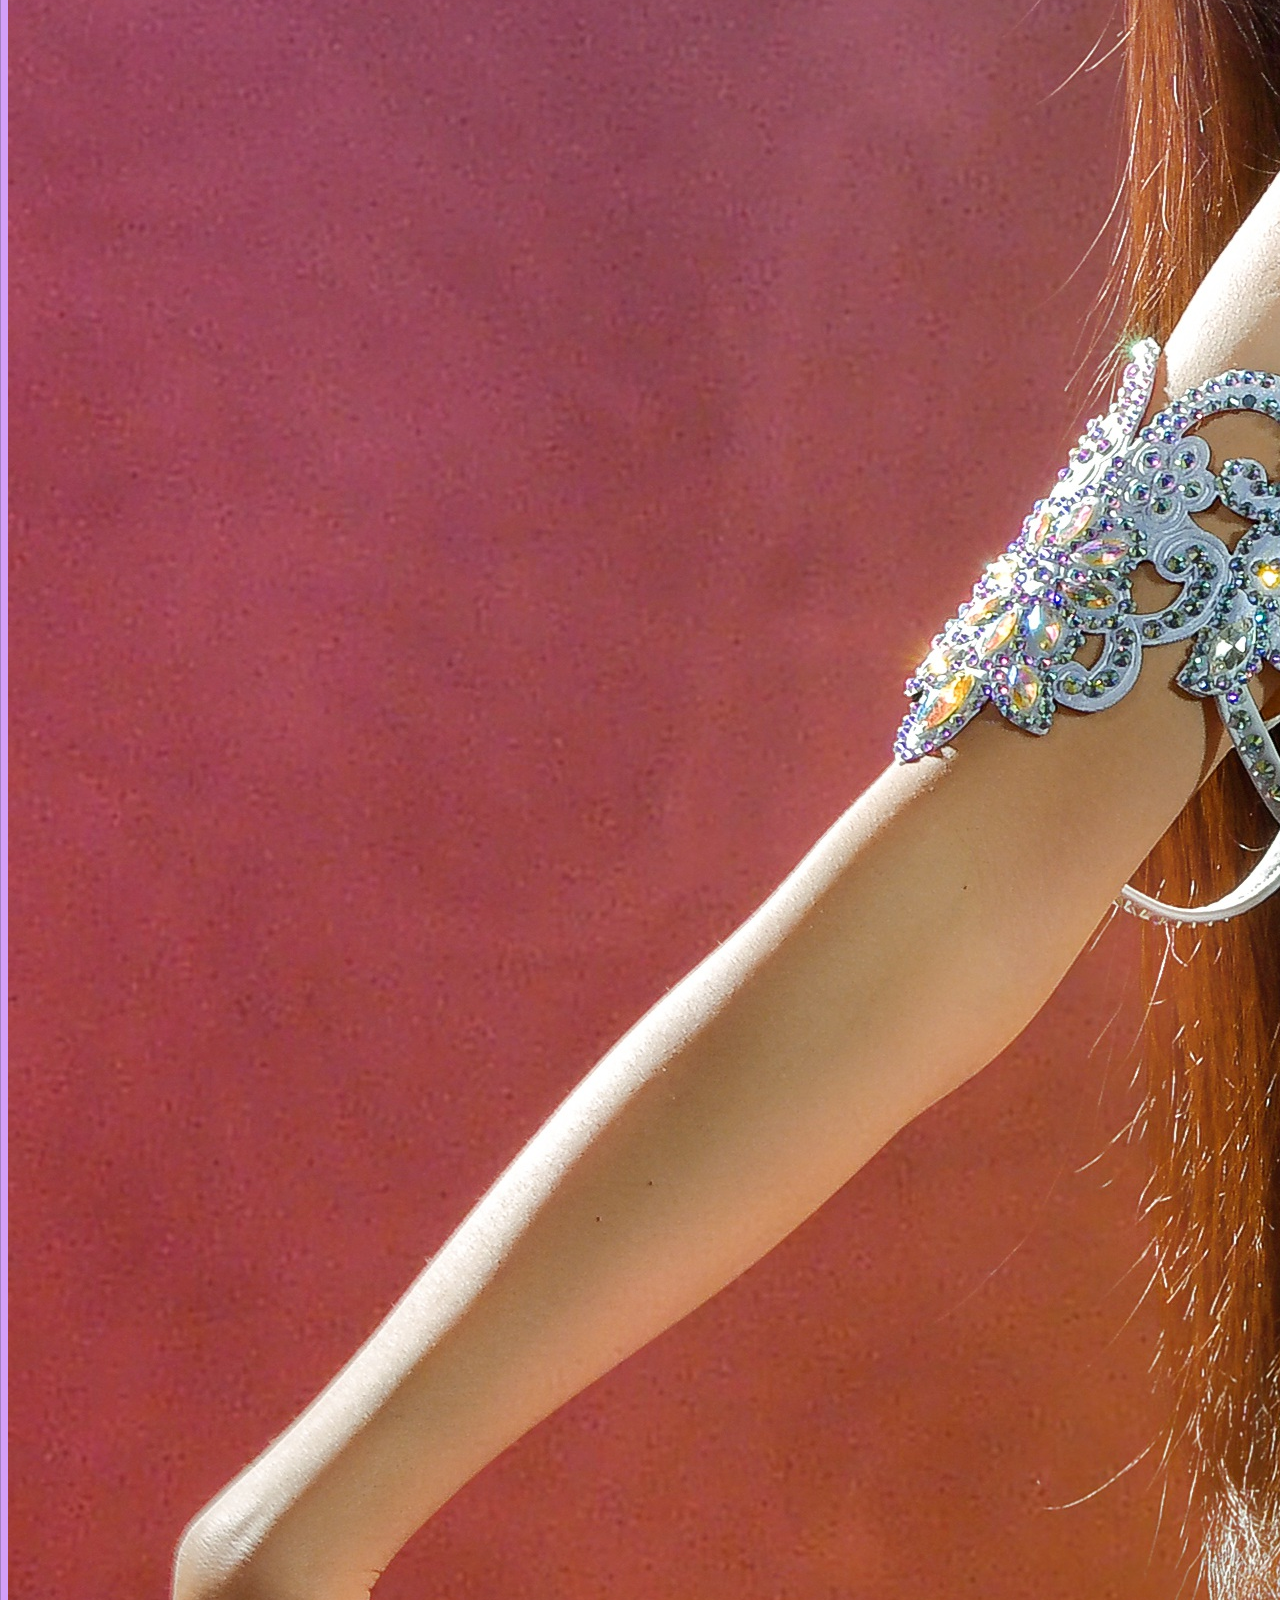
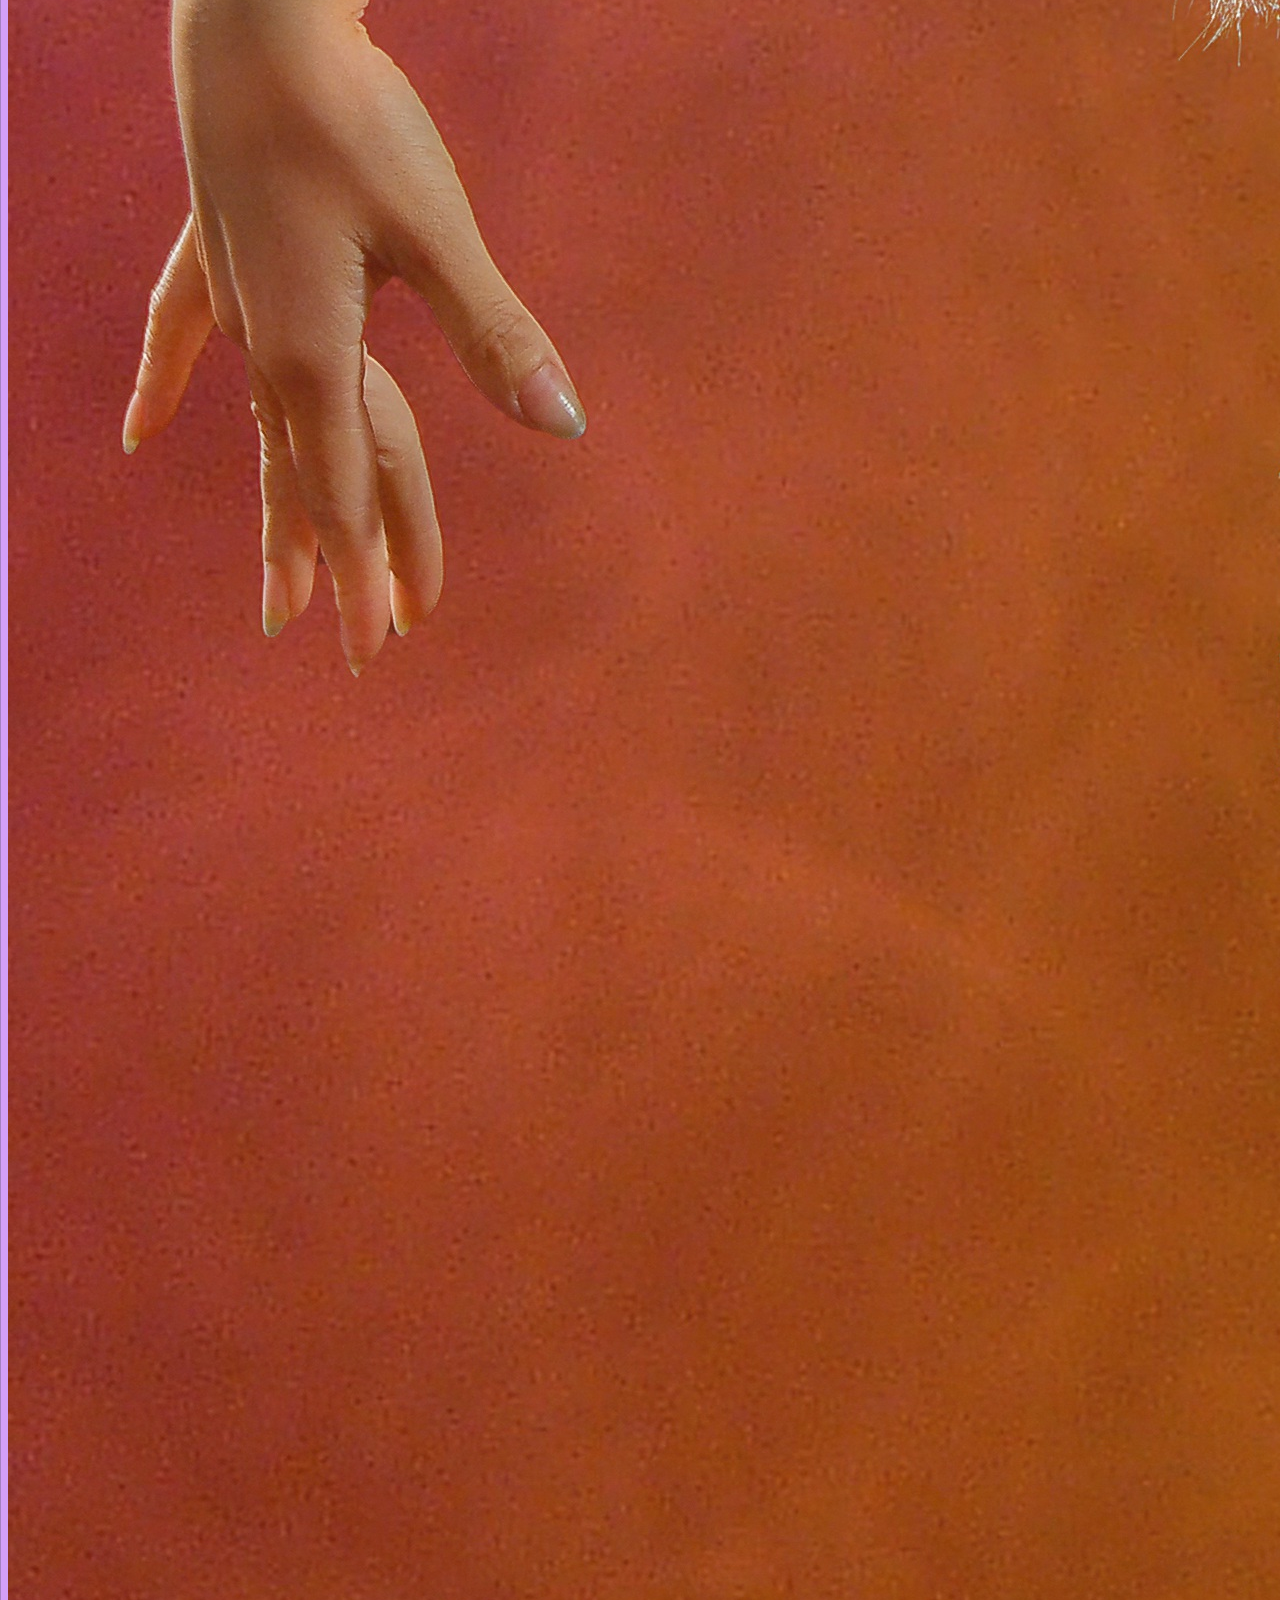
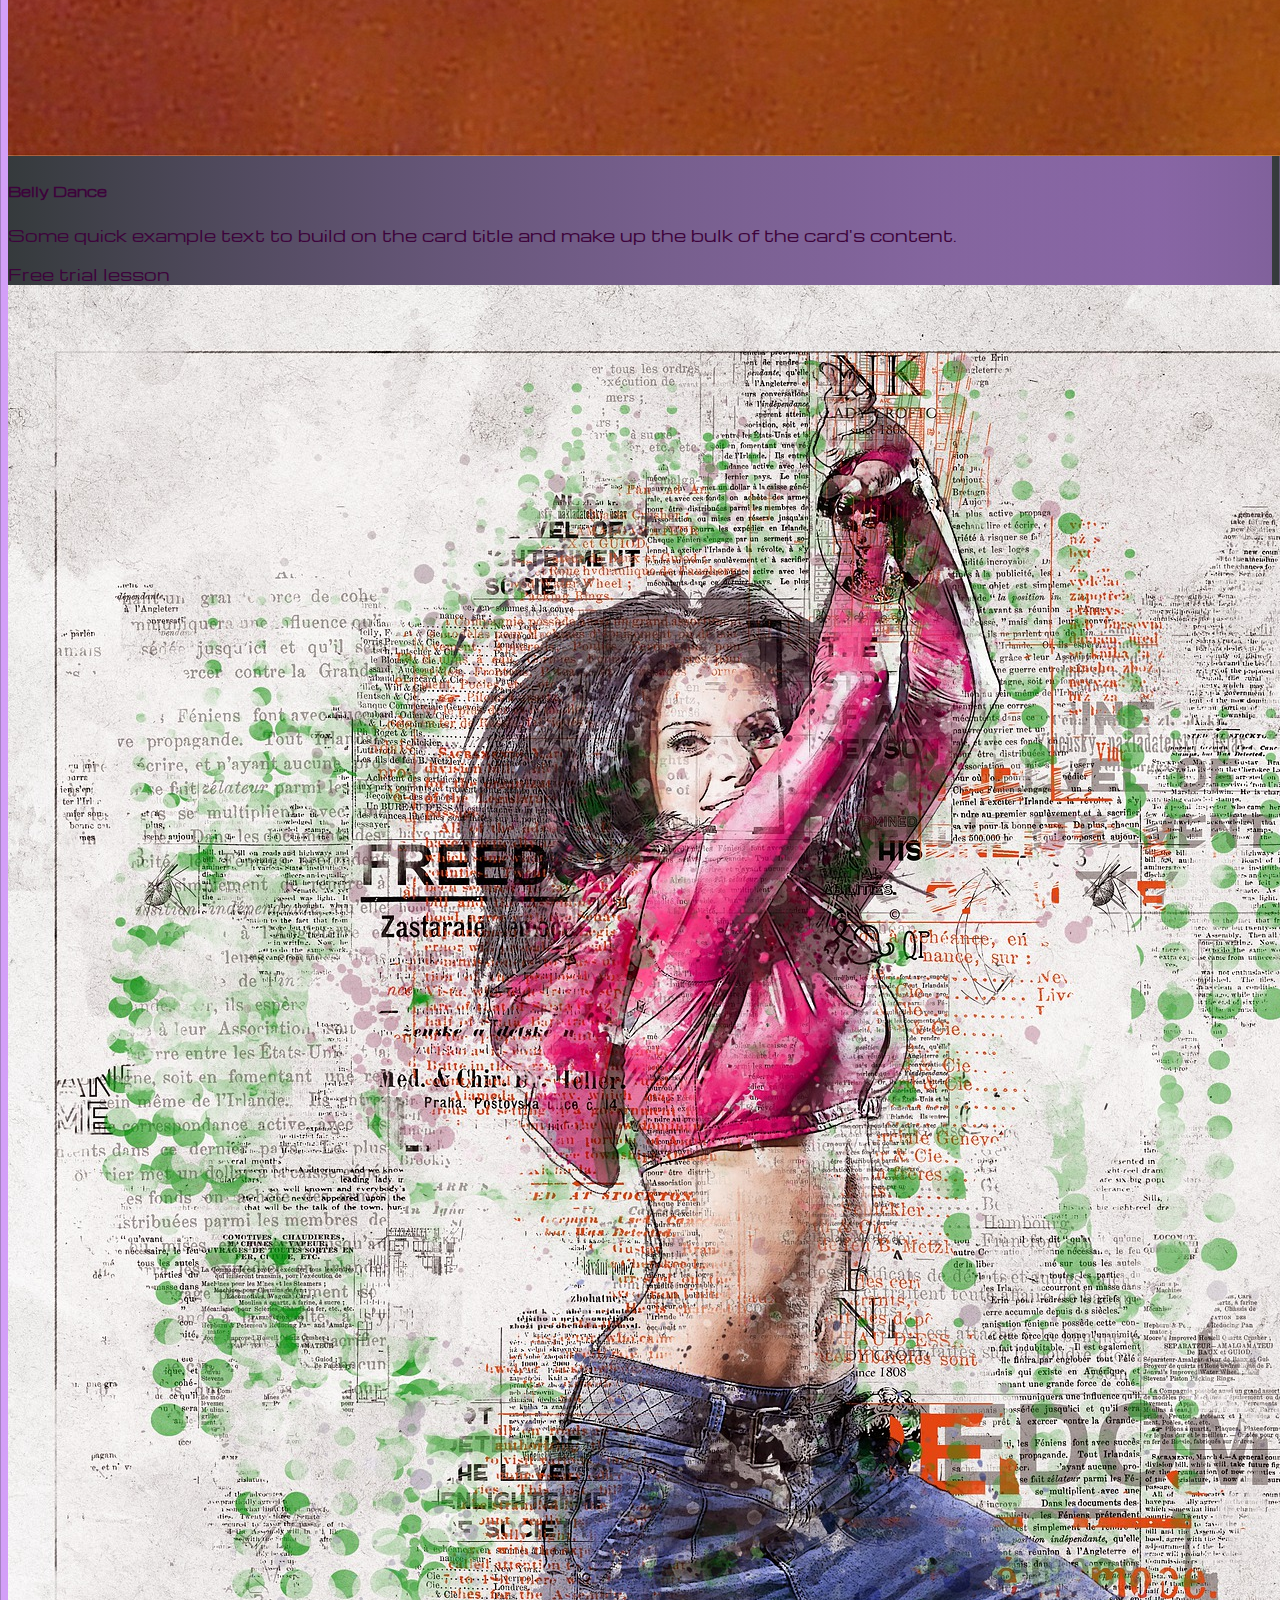
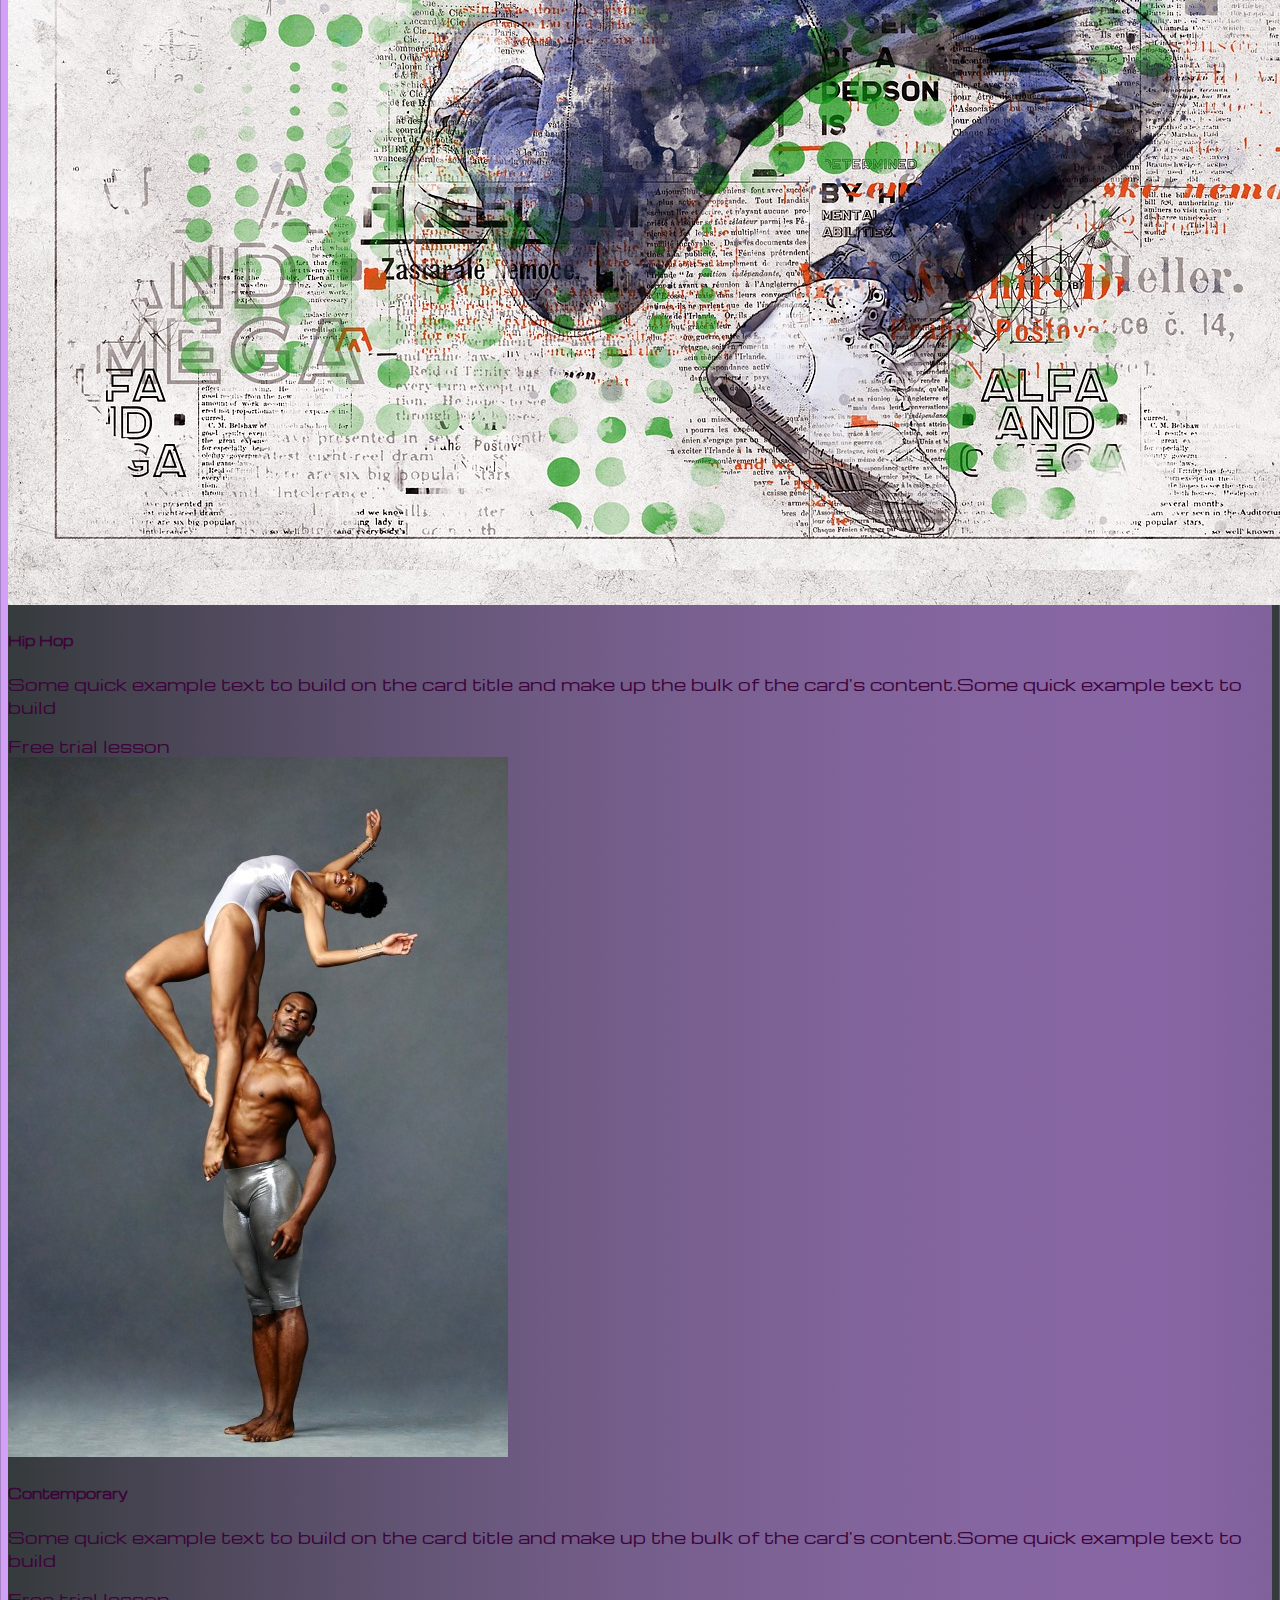
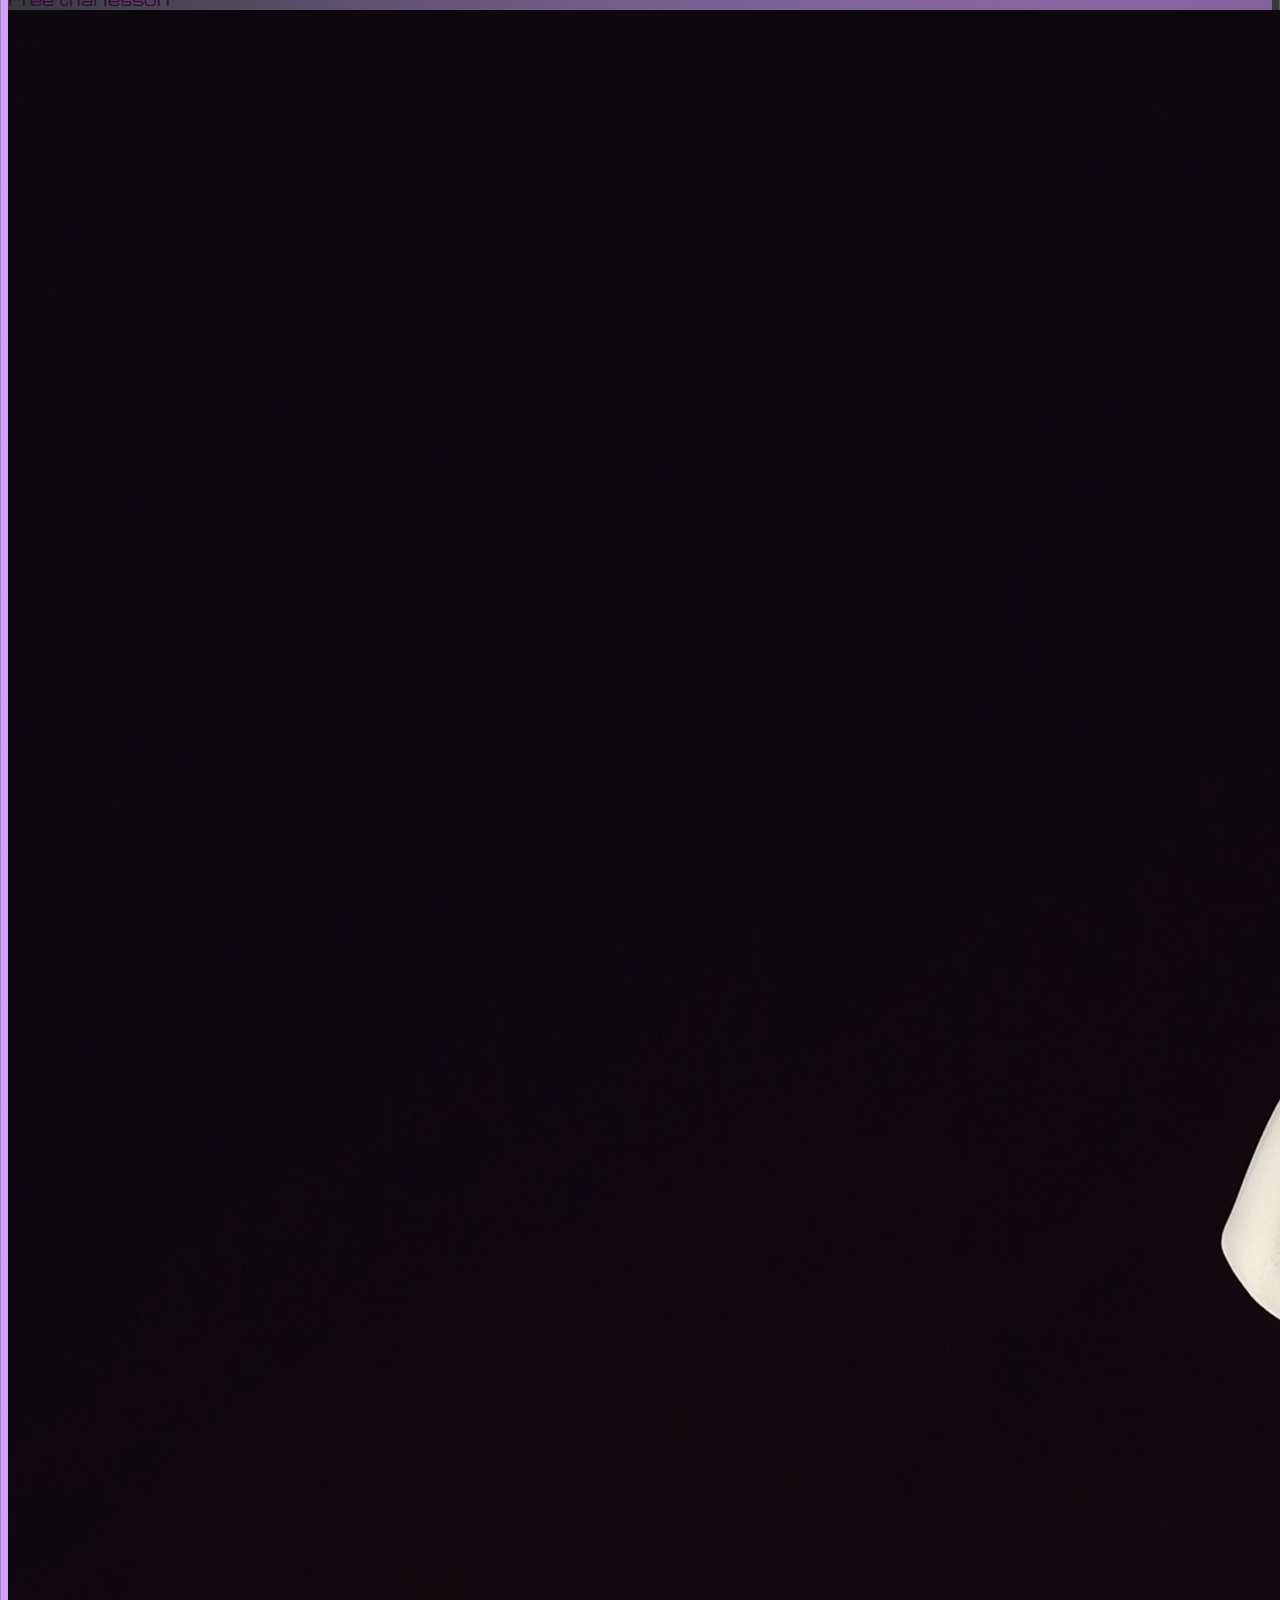
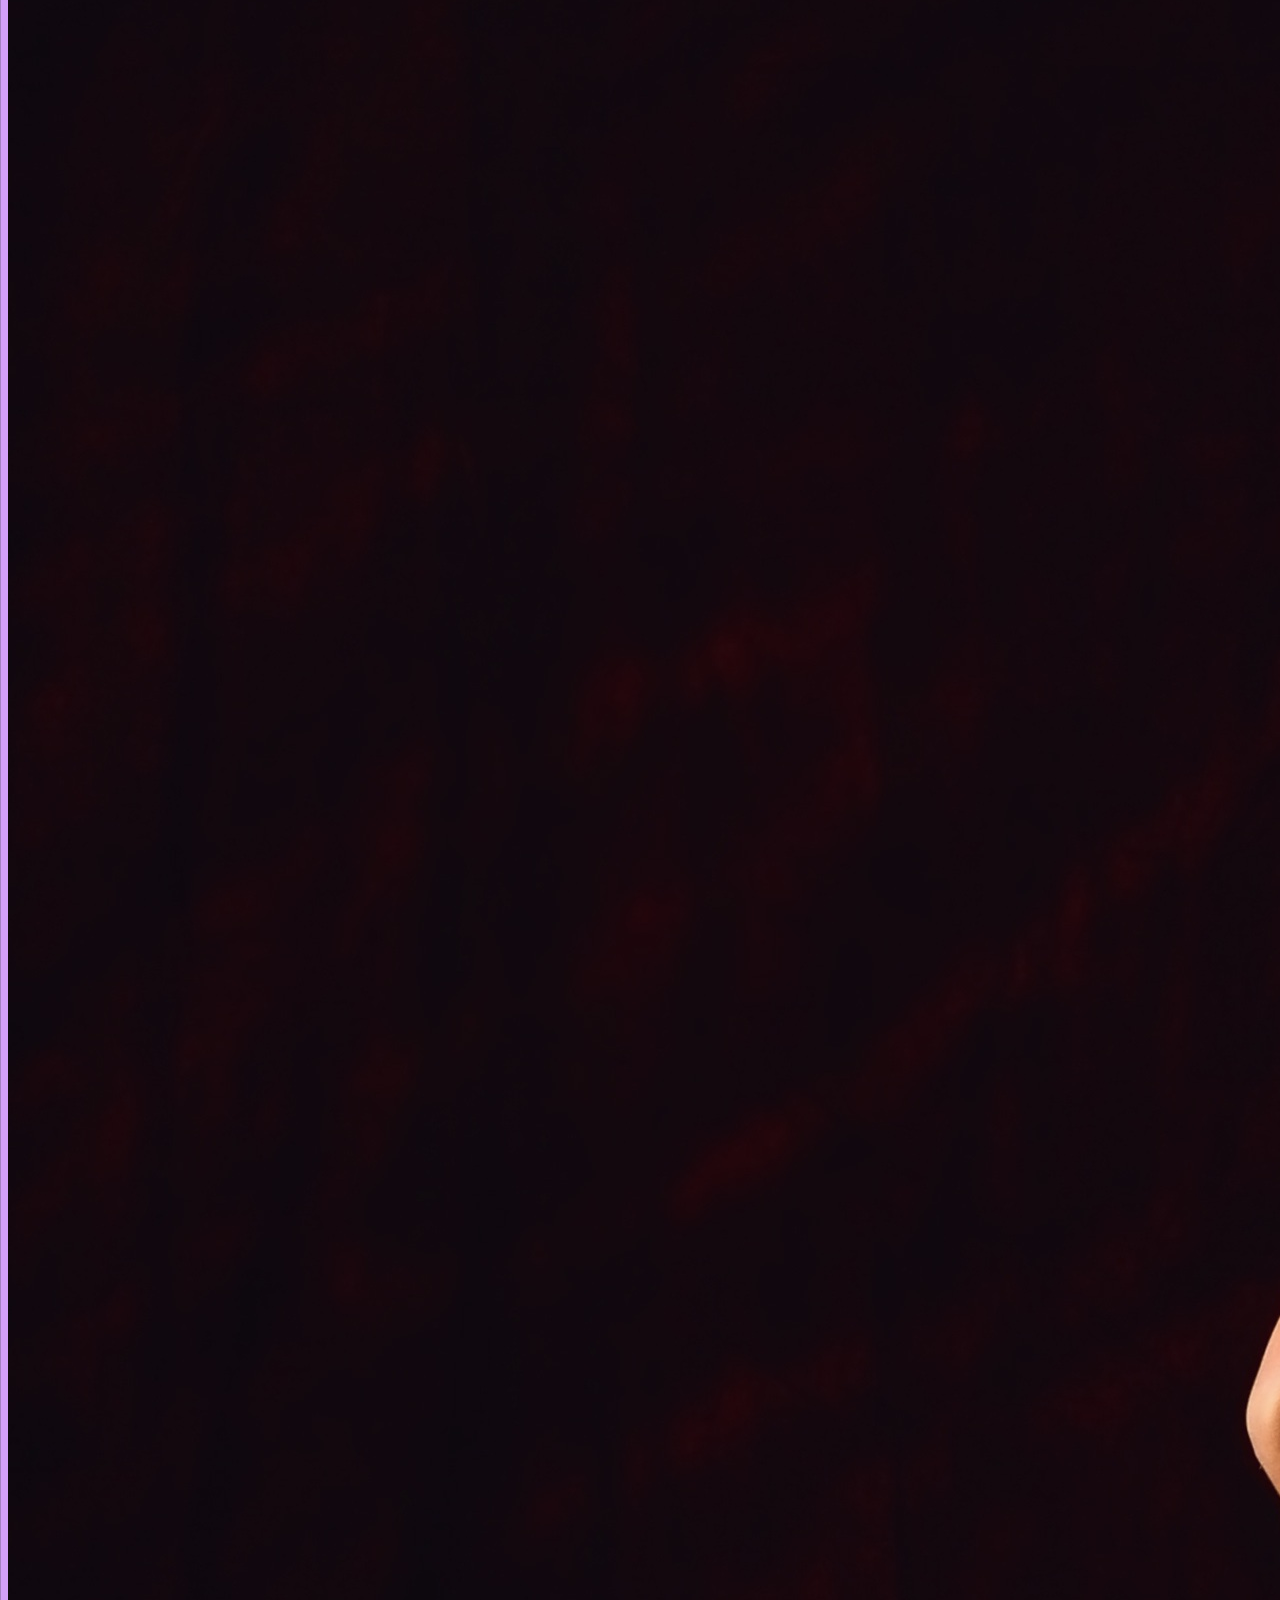
<file: source/pricing.html>
<!DOCTYPE html>
<html lang="en">

<head>
  <meta charset="UTF-8">
  <meta http-equiv="X-UA-Compatible" content="IE=edge">
  <meta name="viewport" content="width=device-width, initial-scale=1.0">
  <title>Danse Aliance</title>
  <link href="https://cdn.jsdelivr.net/npm/bootstrap@5.3.0-alpha1/dist/css/bootstrap.min.css" rel="stylesheet"
    integrity="sha384-GLhlTQ8iRABdZLl6O3oVMWSktQOp6b7In1Zl3/Jr59b6EGGoI1aFkw7cmDA6j6gD" crossorigin="anonymous">
  <link rel="stylesheet" href="/source/styles/my.css">

</head>

<body>
  <header>
    <nav class="navbar navbar-expand-lg bg-gradient">
      <div class="container-fluid">
        <a class="navbar-brand" href="index"><img src="/source/files/Screenshot 2023-02-03 164521.png" alt=""></a>
        <button class="navbar-toggler" type="button" data-bs-toggle="collapse" data-bs-target="#navbarNav"
          aria-controls="navbarNav" aria-expanded="false" aria-label="Toggle navigation">
          <span class="navbar-toggler-icon"></span>
        </button>
        <div class="collapse navbar-collapse" id="navbarNav">
          <ul class="navbar-nav">
            <li class="nav-item">
              <a class="nav-link " aria-current="page" href="index.html">Home</a>
            </li>
            <li class="nav-item">
              <a class="nav-link active" href="pricing.html">Pricing</a>
            </li>
            <li class="nav-item">
              <a class="nav-link" href="pricing.html">Contacts</a>
          </li>
          <li class="nav-item">
              <a class="nav-link" href="pricing.html">
      <img style="width: 25px;margin-inline: 1em; " src="images/yt.png" alt="...">
              </a>
          </li>
          <li class="nav-item">
              <a class="nav-link" href="pricing.html">
                  <img style="width: 25px;margin-inline: 1em; " src="images/facebook-7118901_960_720.png"
                      alt="...">
              </a>
          </li>
          <li class="nav-item">
              <a class="nav-link" href="pricing.html">
      <img style="width: 25px;margin-inline: 1em; " src="images/tg.png" alt="..."> 
              </a>
          </li>
          <li class="nav-item">
              <a class="nav-link" href="pricing.html">
      <img style="width: 25px;margin-inline: 1em; " src="files/photo-1634942537034-2531766767d1.jfif" alt="...">
              </a>
          </li>
          </ul>
        </div>
      </div>
    </nav>


  </header>
  <section>
    <div class="container-fluid mt-4">

      <div class="row">

        <div class="col-lg-1">
        </div>

        <div class="col-lg-8 col-md-12">
          <div class="row">

            <div class="col-lg-4 col-md-6 mt-4">
              <div class="card">
                <a href="#"><img src="images/dance-6076994.jpg" class="card-img-top" alt="tango"></a>
                <div class="card-body">
                  <h5 class="card-title"><a href="#">Tango</a></h5>
                  <p class="card-text"><a href="#">
                    Some quick example text to build on the card title and make up the bulk of the
                      card's
                      content.
                  </a></p>
                  <a href="#" class="btn btn-outline-secondary">Free trial lesson</a>
                </div>
              </div>
            </div>
            <div class="col-lg-4 col-md-6 mt-4">
              <div class="card">
                <a href="#"><img src="images/bc9410af125b4b9e689bf6304d42a698--jazz-costumes-tap-dance.jpg" class="card-img-top" alt="jazz"></a>
                <div class="card-body">
                  <h5 class="card-title"><a href="#">Jazz</a></h5>
                  <p class="card-text"><a href="#">
                    Some quick example text to build on the card title and make up the bulk of the
                      card's
                      content.
                  </a></p>
                  <a href="#" class="btn btn-outline-secondary">Free trial lesson</a>

                </div>
              </div>
            </div>
            <div class="col-lg-4 col-md-6 mt-4">
              <div class="card">
                <a href="#"><img src="images//belly-dance-7654773.jpg" class="card-img-top" alt="Bellydance"></a>
                <div class="card-body">
                  <h5 class="card-title"><a href="#">Belly Dance</a></h5>
                  <p class="card-text"><a href="#">
                    Some quick example text to build on the card title and make up the bulk of the
                      card's
                      content.
                  </a></p>
                  <a href="#" class="btn btn-outline-secondary">Free trial lesson</a>
                </div>
              </div>
            </div>
            <div class="col-lg-4 col-md-6 mt-4">
              <div class="card">
                <a href="#"><img src="images/girl-g06fb1fc0a_1920.jpg" class="card-img-top" alt="hiphop"></a>
                <div class="card-body">
                  <h5 class="card-title"><a href="#">Hip Hop</a></h5>
                  <p class="card-text"><a href="#">
                    Some quick example text to build on the card title and make up the bulk of the
                      card's
                      content.Some quick example text to build 
                  </a></p>
                  <a href="#" class="btn btn-outline-secondary">Free trial lesson</a>
                </div>
              </div>
            </div>
            <div class="col-lg-4 col-md-6 mt-4">
              <div class="card">
                <a href="#"><img src="images/tumblr_inline_ohmao56cGU1sjuvkm_500.jpg " class="card-img-top" alt="contemporary"></a>
                <div class="card-body">
                  <h5 class="card-title"><a href="#">Contemporary</a></h5>
                  <p class="card-text"><a href="#">
                    Some quick example text to build on the card title and make up the bulk of the
                      card's
                      content.Some quick example text to build </a></p>
                  <a href="#" class="btn btn-outline-secondary">Free trial lesson</a>
                </div>
              </div>
            </div>
            <div class="col-lg-4 col-md-6 mt-4 ">
              <div class="card ">
                <a href="#"><img src="images/pylon-1287824.jpg " class="card-img-top" alt="Pylon"></a>
                <div class="card-body">
                  <h5 class="card-title"><a href="#">Pylon</a></h5>
                  <p class="card-text"><a href="#">
                    Some quick example text to build on the card title and make up the 
                    bulk .
                  </a></p>
                  <a href="#" class="btn btn-outline-secondary">Free trial lesson</a>
                </div>
              </div>
            </div>

          </div>
        <div class="col-lg-12 col-md-12 text-center">
            <p>Can we help you?</p>
            <img class="call-anime" style="width: 60px;" src="files/1554760.png" alt="...">
        </div>
        </div>
        <div class="col-lg-3 col-md-12">
          <div class="row px-2">
            <div class="col-lg-12 sidebar my-4">
              <p>Lorem ipsum, dolor sit amet consectetur adipisicing elit. Nam voluptatibus deserunt reprehenderit
                aliquam. Assumenda, quam. Ullam nemo et qui distinctio facere, iure aut maiores dolorem, nesciunt
                deleniti ab esse, quia laboriosam ex numquam laborum quibusdam est enim. Enim! <a href="#">Learn More
                  ->></a></p>

            </div>
            <div class="col-lg-12 sidebar my-4">
              <p>Lorem ipsum, dolor sit amet consectetur adipisicing elit. quia laboriosam ex numquam laborum quibusdam
                est enim. Enim! <a href="#">Learn More ->></a></p>

            </div>
            <div class="col-lg-12 sidebar my-4">
              <p>Lorem ipsum, dolor sit amet consectetur adipisicing elit. Nam voluptatibus deserunt reprehenderit
                aliquam. Assumenda, quam. Ullam nemo et qui distinctio facere, iure aut maiores dolorem, nesciunt
                deleniti ab esse. qui Enim! <a href="#">Learn More ->></a></p>

            </div>
            <div class="col-lg-12 sidebar my-4">
              <p>Lorem ipsum, dolor sit amet consectetur adipisicing elit. Nam voluptatibus deserunt reprehenderit
                aliquam. <a href="#">Learn More ->></a></p>

            </div>
          </div>

        </div>
      </div>

    </div>



  </section>
  <footer class="mt-4">
    <div class="container-fluid">
      <div class="row">
          <div class="col-lg-4 col-md-12 footer-text text-center ">
              <p>Danse Alliance 2023  ® All rights reserved</p>
          </div>
          <div class="col-lg-4 col-md-12 footer-text text-center">
            <p><a href="#">Contacts</a><br><a href="#">Career</a><br><a href="#">Our Team</a></p>
          </div>
          <div class="col-lg-4 col-md-12 media-links">
              <img style="width: 50px;margin-inline: 1em; "src="images/facebook-7118901_960_720.png" alt="...">
              <img style="width: 50px;margin-inline: 1em; " src="images/yt.png" alt="...">
              <img style="width: 50px;margin-inline: 1em; "src="images/tg.png" alt="...">
              <img style="width: 50px;margin-inline: 1em; "src="files/photo-1634942537034-2531766767d1.jfif" alt="">
          </div>
      </div>
  </div>

  </footer>


  <script src="https://cdn.jsdelivr.net/npm/bootstrap@5.3.0-alpha1/dist/js/bootstrap.bundle.min.js"
    integrity="sha384-w76AqPfDkMBDXo30jS1Sgez6pr3x5MlQ1ZAGC+nuZB+EYdgRZgiwxhTBTkF7CXvN"
    crossorigin="anonymous"></script>

</body>

</html>
</file>
<file: source/styles/my.css>
@import url('https://fonts.googleapis.com/css?family=Michroma&display=swap');
body{
    font-family: Michroma,serif;
    background: linear-gradient(90deg, #ab49f186 9%, #353A3C 100%);

}
p{
    color: rgb(61, 3, 59);
}
.nav-link{
    color: rgb(61, 3, 59);

}
.navbar-nav .nav-link.active{
    color: rgb(224, 241, 236);
}
.navbar-brand img{
    width: 100px;
}
.navbar-toggler{
    background-color: rgb(111, 121, 120);

}
.sidebar{
    color: rgb(106, 116, 115);
    background: linear-gradient(270deg, #c484f186 9%, #353A3C 100%);

}
.card{
    background: linear-gradient(270deg, #c484f186 9%, #353A3C 100%);
    color: rgb(110, 116, 114);
    
}
.card a{
    text-decoration: none;
    color: rgb(61, 3, 59);
}
p:hover{
    color: rgb(224, 241, 236);
}
p:active{
    color: rgb(61, 3, 59);


}
.slide-text,
.footer-text{
    
    color: rgb(110, 116, 114);

    margin: auto auto;
}
.media-links{
    display: flex;
    justify-content: center;
    align-items: center;
}
.call-anime{
    animation: call 2s ease 0s infinite normal both;

}
@keyframes call {
	0% {
		animation-timing-function: ease-out;
		transform: scale(1);
		transform-origin: center center;
	}

	10% {
		animation-timing-function: ease-in;
		transform: scale(0.91);
	}

	17% {
		animation-timing-function: ease-out;
		transform: scale(0.98);
	}

	33% {
		animation-timing-function: ease-in;
		transform: scale(0.87);
	}

	45% {
		animation-timing-function: ease-out;
		transform: scale(1);
	}
}
@media(max-width:755px){
    .carousel-indicators{
        display:none;
    }

}
.footer,
.btn-outline-primary{
    background: linear-gradient(90deg, #c484f186 9%, #353A3C 100%);
   

}
</file>
<file: source/styles/dancevideo.css>
.dance {
  height: 80vh;
  width: 100%;
  position: relative;
  display: flex;
  justify-content: center;
  align-items: center;
}

.dance video {
  height: 80vh;
  width: 100%;
  position: absolute;
  top: 0;
  left: 0;
  object-fit: cover;
  z-index: 1;
}
.effect {
  height: 80vh;
  width: 100%;
  position: absolute;
  top: 0;
  left: 0;
  object-fit: cover;
  z-index: 2;
  background-color: rgba(219, 151, 230, 0.243);
  
}

.video-text {
  color: rgb(255, 127, 240);
  z-index: 2;
}
</file>
